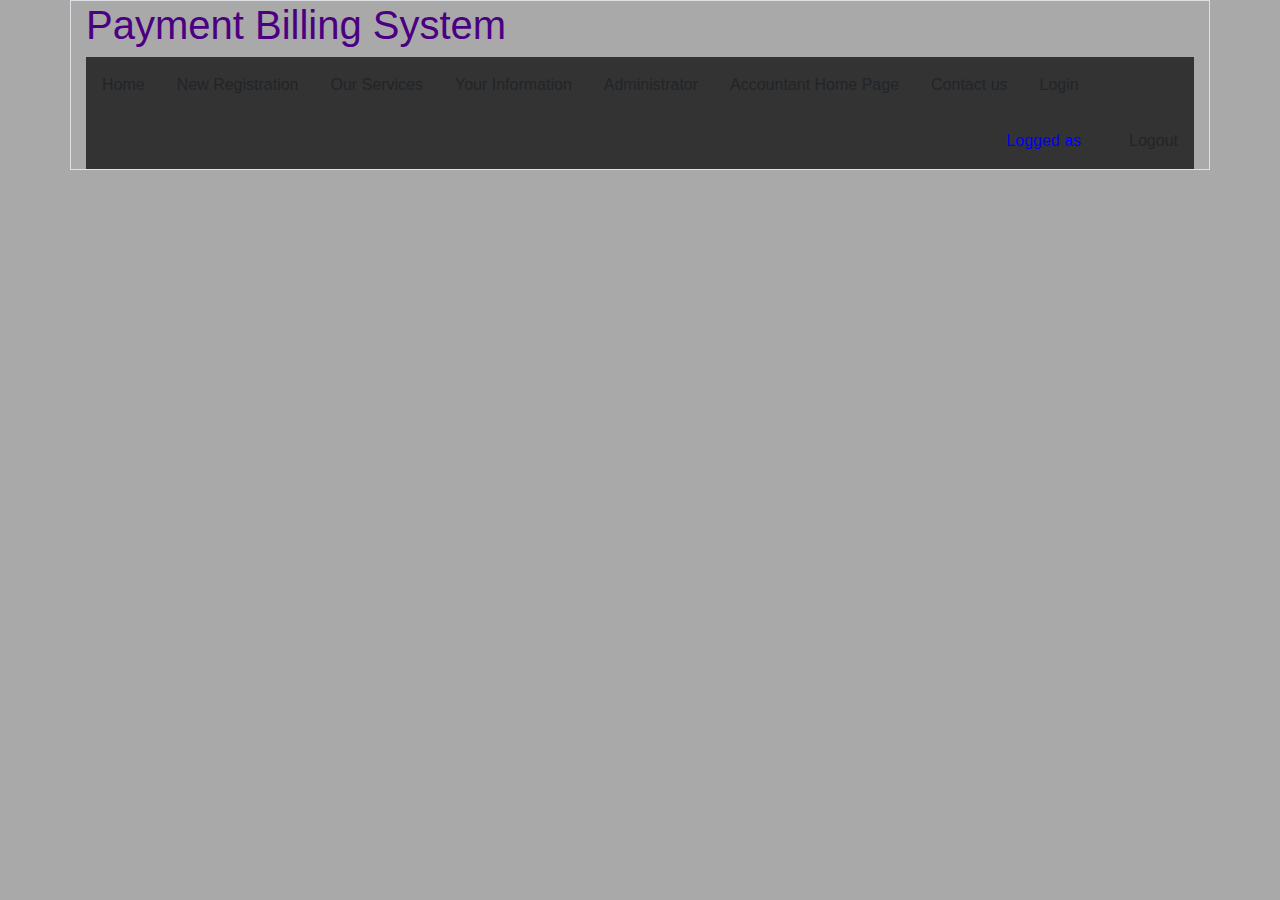
<file: src/main/resources/templates/index.html>
<!DOCTYPE html>
<html lang="en"  xmlns="http://www.w3.org/1999/xhtml"
      xmlns:th="http://www.thymeleaf.org"
      xmlns:sec="http://www.thymeleaf.org/extras/spring-security">
<head>
    <meta charset="UTF-8">
    <title>Home</title>
    <link rel="stylesheet" href="https://cdn.jsdelivr.net/npm/bootstrap@4.4.1/dist/css/bootstrap.min.css" integrity="sha384-Vkoo8x4CGsO3+Hhxv8T/Q5PaXtkKtu6ug5TOeNV6gBiFeWPGFN9MuhOf23Q9Ifjh" crossorigin="anonymous">

    <script src="https://code.jquery.com/jquery-3.4.1.slim.min.js" integrity="sha384-J6qa4849blE2+poT4WnyKhv5vZF5SrPo0iEjwBvKU7imGFAV0wwj1yYfoRSJoZ+n" crossorigin="anonymous"></script>
    <script src="https://cdn.jsdelivr.net/npm/popper.js@1.16.0/dist/umd/popper.min.js" integrity="sha384-Q6E9RHvbIyZFJoft+2mJbHaEWldlvI9IOYy5n3zV9zzTtmI3UksdQRVvoxMfooAo" crossorigin="anonymous"></script>
    <script src="https://cdn.jsdelivr.net/npm/bootstrap@4.4.1/dist/js/bootstrap.min.js" integrity="sha384-wfSDF2E50Y2D1uUdj0O3uMBJnjuUD4Ih7YwaYd1iqfktj0Uod8GCExl3Og8ifwB6" crossorigin="anonymous"></script>

   <!-- <script th:src="@{/Javascript/LogoutForm.js}"></script>-->
</head>
<style>
    ul {
        list-style-type: none;
        margin: 0;
        padding: 0;
        overflow: hidden;
        background-color: #333333;
    }

    li {
        float: left;
    }

    li a {
        display: block;
        color: white;
        text-align: center;
        padding: 16px;
        text-decoration: none;
    }

    li a:hover {
        background-color: #111111;
    }
</style>
<body style="background-color: darkgray">
<div class="container border" >
    <h1 class="h1 border-1" style="color: indigo">Payment Billing System</h1>

    <ul >
        <li ><a th:href="@{/}">Home</a></li>
        <li ><a th:href="@{/student/register}">New Registration</a></li>
        <li>
            <a th:href="@{/home/viewdetails}">Our Services</a>
        </li>
        <li>
            <a sec:authorize="hasAuthority('STUDENT')" th:href="@{/student}">Your Information</a>
        </li>
        <li sec:authorize="hasAuthority('ADMIN')"><a th:href="@{/admin}">Administrator</a></li>
        <li sec:authorize="hasAnyAuthority('ADMIN','ACCOUNTANT')">
            <a th:href="@{/accountant}">Accountant Home Page</a>
        </li>

        <li ><a th:href="@{#}">Contact us</a></li>
        <li th:ref="navbar-item" sec:authorize="!isAuthenticated()">
            <a th:href="@{/login}">Login</a>
        </li>
        <div  style="float: right">
            <li>
                <span class="text-center mt-3" style="float: left;color: blue">Logged as </span>  <a style="float: right" href="#" th:text=" ${#authentication.getPrincipal().getFnameLoggedUser}"></a>
            </li>

            <li>
                <a sec:authorize="isAuthenticated()" th:href="@{logout}">Logout</a>
            </li>
        </div>

    </ul>

</div>
</body>
</html>
</file>
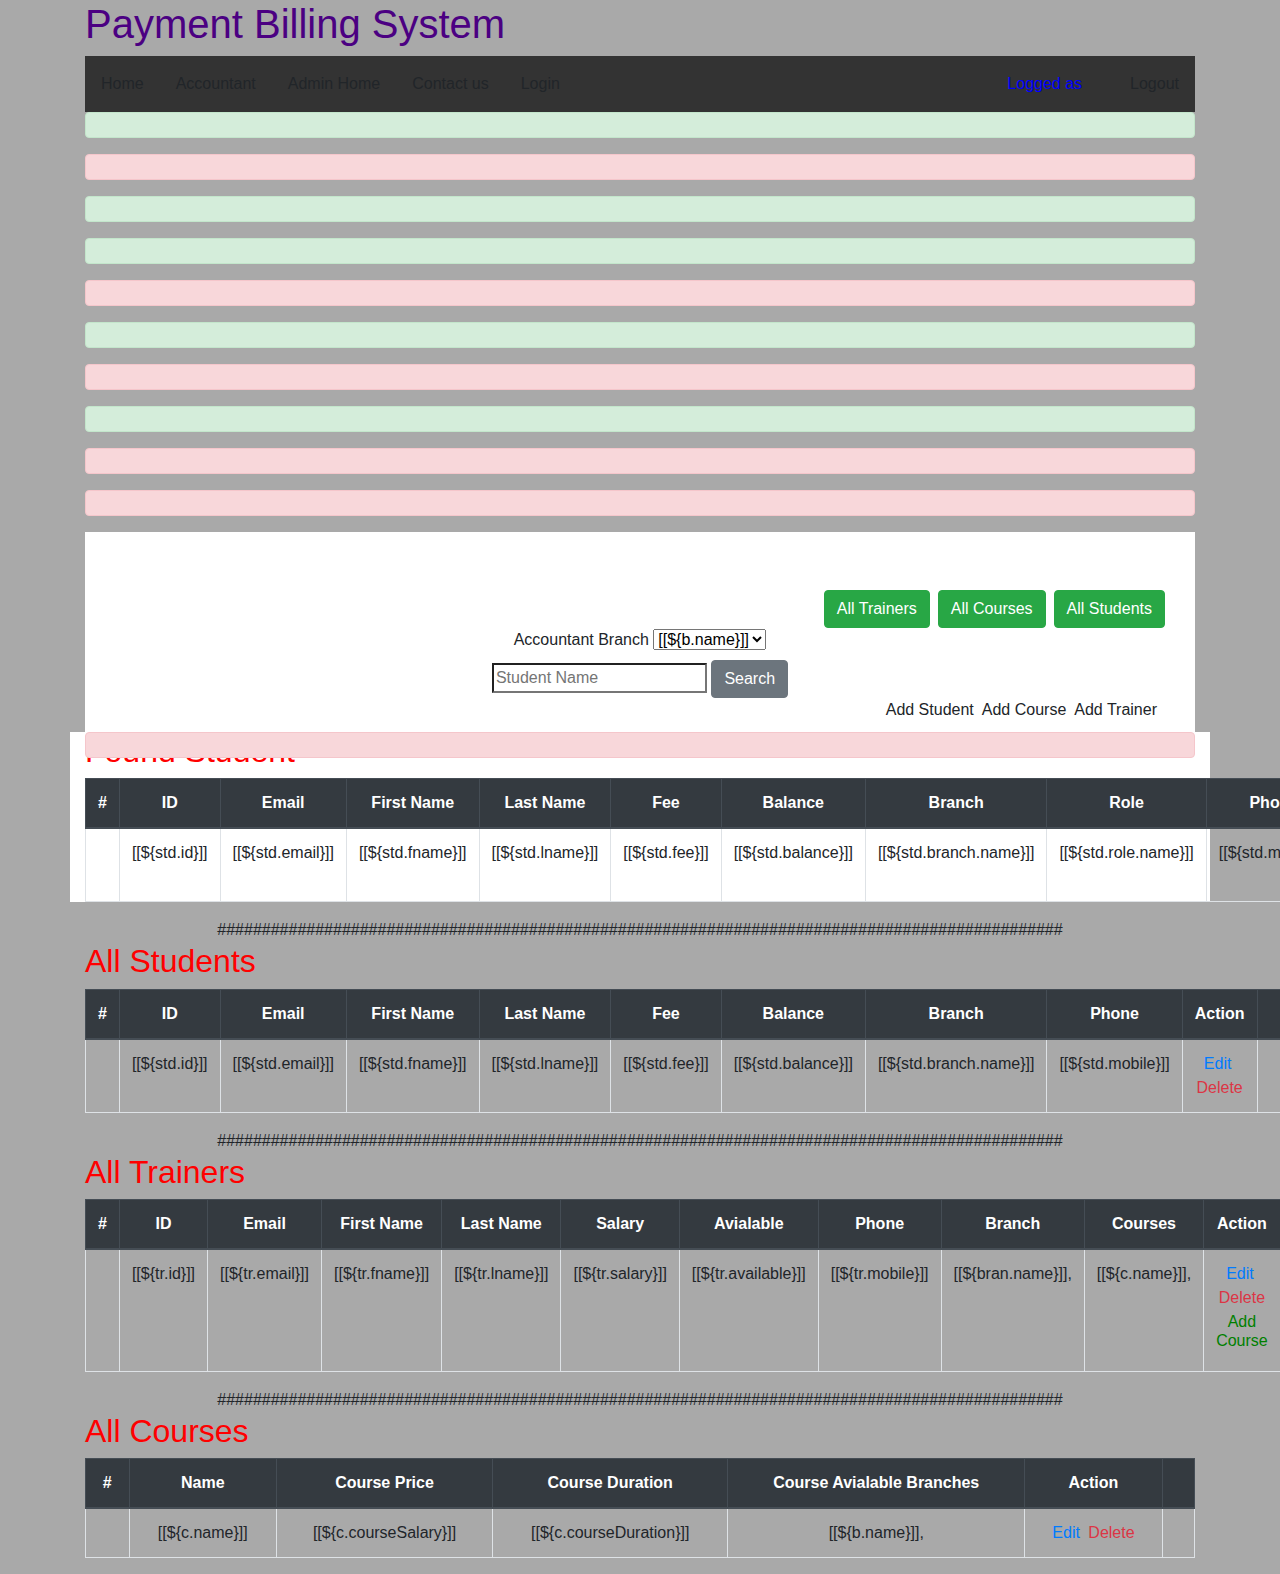
<file: src/main/resources/templates/accountantpage.html>
<!DOCTYPE html>
<html lang="en"  xmlns="http://www.w3.org/1999/xhtml"
      xmlns:th="http://www.thymeleaf.org"
      xmlns:sec="http://www.thymeleaf.org/extras/spring-security">
<head>
    <meta charset="UTF-8">
    <title>Accountant Home</title>
    <link rel="stylesheet" href="https://cdn.jsdelivr.net/npm/bootstrap@4.4.1/dist/css/bootstrap.min.css" integrity="sha384-Vkoo8x4CGsO3+Hhxv8T/Q5PaXtkKtu6ug5TOeNV6gBiFeWPGFN9MuhOf23Q9Ifjh" crossorigin="anonymous">

    <script src="https://code.jquery.com/jquery-3.4.1.slim.min.js" integrity="sha384-J6qa4849blE2+poT4WnyKhv5vZF5SrPo0iEjwBvKU7imGFAV0wwj1yYfoRSJoZ+n" crossorigin="anonymous"></script>
    <script src="https://cdn.jsdelivr.net/npm/popper.js@1.16.0/dist/umd/popper.min.js" integrity="sha384-Q6E9RHvbIyZFJoft+2mJbHaEWldlvI9IOYy5n3zV9zzTtmI3UksdQRVvoxMfooAo" crossorigin="anonymous"></script>
    <script src="https://cdn.jsdelivr.net/npm/bootstrap@4.4.1/dist/js/bootstrap.min.js" integrity="sha384-wfSDF2E50Y2D1uUdj0O3uMBJnjuUD4Ih7YwaYd1iqfktj0Uod8GCExl3Og8ifwB6" crossorigin="anonymous"></script>

    <!-- <script th:src="@{/Javascript/LogoutForm.js}"></script>-->
</head>
<style>
    ul {
        list-style-type: none;
        margin: 0;
        padding: 0;
        overflow: hidden;
        background-color: #333333;
    }

    li {
        float: left;
    }

    li a {
        display: block;
        color: white;
        text-align: center;
        padding: 16px;
        text-decoration: none;
    }

    li a:hover {
        background-color: #111111;
    }
</style>
<body style="background-color: darkgray">
<div class="container justify-content-center align-content-center" >
    <h1 class="h1 border-1" style="color: indigo">Payment Billing System</h1>
    <!--
        <img class="img-fluid" th:src="@{/images/banner.jpg}" alt="" style="max-width: 100%;height: auto">
    -->
    <ul >
        <li ><a th:href="@{/}">Home</a></li>
        <li><a th:href="@{/accountant}">Accountant</a></li>
        <li sec:authorize="hasAuthority('ADMIN')"><a th:href="@{/admin}">Admin Home</a></li>
        <li ><a th:href="@{#}">Contact us</a></li>
        <li th:ref="navbar-item" sec:authorize="!isAuthenticated()">
            <a th:href="@{/login}">Login</a>
        </li>
        <div  style="float: right">
            <li>
                <span class="text-center mt-3" style="float: left;color: blue">Logged as </span>  <a style="float: right" href="#" th:text=" ${#authentication.getPrincipal().getFnameLoggedUser}"></a>
            </li>

            <li>
                <a sec:authorize="isAuthenticated()" th:href="@{logout}">Logout</a>
            </li>
        </div>
    </ul>
    <div class="alert alert-success" role="alert" th:text="${deletedStudent}" th:if="${deletedStudent}"></div>
    <div class="alert alert-danger" role="alert" th:text="${faildDeletingStudent}" th:if="${faildDeletingStudent}"></div>
    <div class="alert alert-success" role="alert" th:text="${AssignedCourses}" th:if="${AssignedCourses}"></div>
    <div class="alert alert-success" role="alert" th:text="${deletedTrainer}" th:if="${deletedTrainer}"></div>
    <div class="alert alert-danger" role="alert" th:text="${faildDeletedTrainer}" th:if="${faildDeletedTrainer}"></div>
    <div class="alert alert-success" role="alert" th:text="${savedCourse}" th:if="${savedCourse}"></div>
    <div class="alert alert-danger" role="alert" th:text="${FailedsaveCourse}" th:if="${FailedsaveCourse}"></div>
    <div class="alert alert-success" role="alert" th:text="${CourseDeleted}" th:if="${CourseDeleted}"></div>
    <div class="alert alert-danger" role="alert" th:text="${FaildDeleteCourse}" th:if="${FaildDeleteCourse}"></div>
    <div class="alert alert-danger" role="alert" th:text="${FaildAssignedCourses}" th:if="${FaildAssignedCourses}"></div>

    <div  class="container justify-content-center align-content-center text-center pt-5" style="background-color: white;height: 200px">

<div class="container justify-content-center align-content-center">
    <form th:action="@{/accountant/allstudent}" method="get">
        <input style="display: inline;float: right"  type="submit" class="btn btn-secondary btn-success"  value="All Students">
    </form>
    <form th:action="@{/accountant/getallcourses}" method="get">
        <input  style="display: inline;float: right" class="btn btn-success btn-primary mr-2" type="submit" value="All Courses">

    </form>
    <form th:action="@{/accountant/alltrainer}" method="get">
        <input  style="display: inline;float: right" class="btn btn-success btn-primary mr-2" type="submit" value="All Trainers">

    </form>
</div>


        <div class="container align-content-center justify-content-center" >
            <form th:action="@{/accountant/find}" method="post">
                <label for="branches">Accountant Branch</label>
                <select name="branch" id="branches">
                    <th:block th:each="b:${branch}">
                        <option th:name="branch" th:value="${b.name}">[[${b.name}]]</option>
                    </th:block>
                </select><br>
                <input type="search" th:name="search" placeholder="Student Name">
                <input class="btn btn-secondary btn-primary" type="submit" value="Search">

            </form>
            <a style="float: right "  class="mr-2" th:href="@{/accountant/addtrainer}">Add Trainer</a>
            <a style="float: right "  class="mr-2" th:href="@{/accountant/addcourse}">Add Course</a>
           <a style="float: right" class="mr-2" th:href="@{/accountant/student/register}">Add Student</a>

        </div>

    </div>
    </div>

    <div class="container text-center" style="background-color: white">
        <h2  class="h2" style="color: red;float: left">Found Student</h2>
        <td><div class="alert alert-danger" role="alert" th:text="${error}" th:if="${error}"></div></td>

        <table class="table table-bordered p-2">
            <thead class="thead-dark">
            <tr>
                <th scope="col">#</th>
                <th scope="col">ID</th>
                <th scope="col">Email</th>
                <th scope="col">First Name</th>
                <th scope="col">Last Name</th>
                <th scope="col">Fee</th>
                <th scope="col">Balance</th>
                <th scope="col">Branch</th>
                <th scope="col">Role</th>
                <th scope="col">Phone</th>
                <th scope="col">Action</th>
                <th></th>
            </tr>
            </thead>
            <tbody>
            <!--/*@thymesVar id="users" type="aj"*/-->
            <th:block th:each="std:${stds}">
                <tr>
                    <td></td>
                    <td>[[${std.id}]]</td>
                    <td>[[${std.email}]]</td>
                    <td>[[${std.fname}]]</td>
                    <td>[[${std.lname}]]</td>
                    <td>[[${std.fee}]]</td>
                    <td>[[${std.balance}]]</td>
                    <td>[[${std.branch.name}]]</td>
                    <td>[[${std.role.name}]]</td>
                    <td>[[${std.mobile}]]</td>
                    <td sec:authorize="hasAnyAuthority('ADMIN','ACCOUNTANT')">
                        <a class="h6 pr-1 text-primary" th:href="@{'/accountant/student/edit/' +${std.id}}">Edit </a>
                        <a class="h6 text-danger" th:href="@{'/accountant/student/delete/' +${std.id}}">Delete</a>
                    </td>

                    <td></td>
                </tr>
            </th:block>
            </tbody>
        </table>
    </div>
    <div class="text-center">###############################################################################################</div>

    <div class="container text-center">
        <h2 class="h2" style="color: red;float: left">All Students</h2>
        <table class="table table-bordered p-2">
            <thead class="thead-dark">
            <tr>
                <th scope="col">#</th>
                <th scope="col">ID</th>
                <th scope="col">Email</th>
                <th scope="col">First Name</th>
                <th scope="col">Last Name</th>
                <th scope="col">Fee</th>
                <th scope="col">Balance</th>
                <th scope="col">Branch</th>
                <th scope="col">Phone</th>
                <th scope="col">Action</th>
                <th></th>
            </tr>
            </thead>
            <tbody>
            <!--/*@thymesVar id="users" type="aj"*/-->
            <th:block th:each="std:${allstds}">
                <tr>
                    <td></td>
                    <td>[[${std.id}]]</td>
                    <td>[[${std.email}]]</td>
                    <td>[[${std.fname}]]</td>
                    <td>[[${std.lname}]]</td>
                    <td>[[${std.fee}]]</td>
                    <td>[[${std.balance}]]</td>
                    <td>[[${std.branch.name}]]</td>
                    <td>[[${std.mobile}]]</td>
                    <td sec:authorize="hasAnyAuthority('ADMIN','ACCOUNTANT')">
                        <a class="h6 pr-1 text-primary" th:href="@{'/accountant/student/edit/' +${std.id}}">Edit </a>
                        <a class="h6 text-danger" th:href="@{'/accountant/student/delete/' +${std.id}}">Delete</a>
                    </td>

                    <td></td>
                </tr>
            </th:block>
            </tbody>
        </table>

    </div>
    <div class="text-center">###############################################################################################</div>

    <div class="container text-center justify-content-center align-content-center">
        <h2 class="h2" style="color: red;float: left">All Trainers</h2>
        <table class="table table-bordered p-2">
            <thead class="thead-dark">
            <tr>
                <th scope="col">#</th>
                <th scope="col">ID</th>
                <th scope="col">Email</th>
                <th scope="col">First Name</th>
                <th scope="col">Last Name</th>
                <th scope="col">Salary</th>
                <th scope="col">Avialable</th>
                <th scope="col">Phone</th>
                <th scope="col">Branch</th>
                <th scope="col">Courses</th>
                <th scope="col">Action</th>
                <th></th>
            </tr>
            </thead>
            <tbody>
            <th:block th:each="tr:${trainers}">
                <tr>
                    <td></td>
                    <td>[[${tr.id}]]</td>
                    <td>[[${tr.email}]]</td>
                    <td>[[${tr.fname}]]</td>
                    <td>[[${tr.lname}]]</td>
                    <td>[[${tr.salary}]]</td>
                    <td>[[${tr.available}]]</td>
                    <td>[[${tr.mobile}]]</td>
                    <td>
                        <th:block th:each="bran:${tr.branches}">
                            [[${bran.name}]],
                        </th:block>
                    </td>
                    <td>
                        <th:block th:each="c:${tr.courses}">
                            [[${c.name}]],
                        </th:block>
                    </td>
                    <td sec:authorize="hasAnyAuthority('ADMIN','ACCOUNTANT')">
                        <a class="h6 pr-1 text-primary" th:href="@{'/accountant/trainer/edit/' +${tr.id}}">Edit </a>
                        <a class="h6 text-danger" th:href="@{'/accountant/trainer/delete/' +${tr.id}}">Delete</a>
                        <a style="color: green!important; display: inline-flex" class="h6 text-danger" th:href="@{'/accountant/trainer/assigncourse/' +${tr.id}}">Add Course</a>
                    </td>
                    <td></td>
                </tr>
            </th:block>
            </tbody>
        </table>
    </div>

    <div class="text-center">###############################################################################################</div>

    <div class="container text-center justify-content-center align-content-center">
        <h2 class="h2" style="color: red;float: left">All Courses</h2>
        <table class="table table-bordered p-2">
            <thead class="thead-dark">
            <tr>
                <th scope="col">#</th>
                <th scope="col">Name</th>
                <th scope="col">Course Price</th>
                <th scope="col">Course Duration</th>
                <th scope="col">Course Avialable Branches</th>
                <th>Action</th>
                <th></th>
            </tr>
            </thead>
            <tbody>
            <th:block th:each="c:${courses}">
                <tr>
                    <td></td>
                    <td>[[${c.name}]]</td>
                    <td>[[${c.courseSalary}]]</td>
                    <td>[[${c.courseDuration}]]</td>
                    <td>
                        <th:block th:each="b:${c.branches}">
                            [[${b.name}]],
                        </th:block>
                    </td>

                    <td sec:authorize="hasAnyAuthority('ADMIN','ACCOUNTANT')">
                        <a class="h6 pr-1 text-primary" th:href="@{'/accountant/course/edit/' +${c.name}}">Edit </a>
                        <a class="h6 text-danger" th:href="@{'/accountant/course/delete/' +${c.name}}">Delete</a>
                    </td>
                    <td></td>
                </tr>
            </th:block>
            </tbody>
        </table>
    </div>

</body>
</html>
</file>
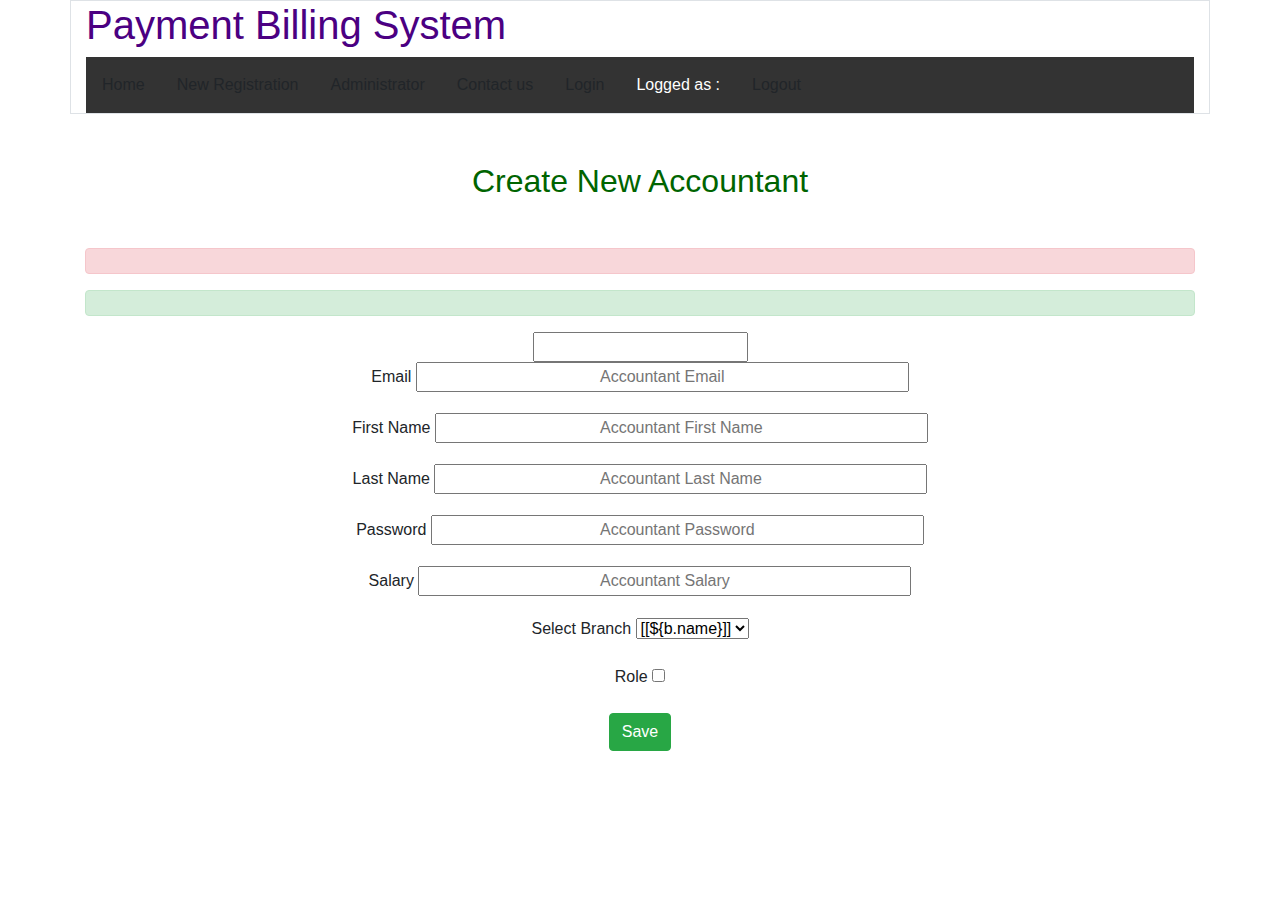
<file: src/main/resources/templates/addaccountant.html>
<!DOCTYPE html>
<html lang="en"  xmlns="http://www.w3.org/1999/xhtml"
      xmlns:th="http://www.thymeleaf.org"
      xmlns:sec="http://www.thymeleaf.org/extras/spring-security">
<head>
    <meta charset="UTF-8">
    <title>Add Accountant</title>
    <link rel="stylesheet" href="https://cdn.jsdelivr.net/npm/bootstrap@4.4.1/dist/css/bootstrap.min.css" integrity="sha384-Vkoo8x4CGsO3+Hhxv8T/Q5PaXtkKtu6ug5TOeNV6gBiFeWPGFN9MuhOf23Q9Ifjh" crossorigin="anonymous">

    <script src="https://code.jquery.com/jquery-3.4.1.slim.min.js" integrity="sha384-J6qa4849blE2+poT4WnyKhv5vZF5SrPo0iEjwBvKU7imGFAV0wwj1yYfoRSJoZ+n" crossorigin="anonymous"></script>
    <script src="https://cdn.jsdelivr.net/npm/popper.js@1.16.0/dist/umd/popper.min.js" integrity="sha384-Q6E9RHvbIyZFJoft+2mJbHaEWldlvI9IOYy5n3zV9zzTtmI3UksdQRVvoxMfooAo" crossorigin="anonymous"></script>
    <script src="https://cdn.jsdelivr.net/npm/bootstrap@4.4.1/dist/js/bootstrap.min.js" integrity="sha384-wfSDF2E50Y2D1uUdj0O3uMBJnjuUD4Ih7YwaYd1iqfktj0Uod8GCExl3Og8ifwB6" crossorigin="anonymous"></script>

</head>
<style>
    ul {
        list-style-type: none;
        margin: 0;
        padding: 0;
        overflow: hidden;
        background-color: #333333;
    }

    li {
        float: left;
    }

    li a {
        display: block;
        color: white;
        text-align: center;
        padding: 16px;
        text-decoration: none;
    }

    li a:hover {
        background-color: #111111;
    }
</style>

<body>
<div class="container border" >
    <h1 class="h1 border-1" style="color: indigo">Payment Billing System</h1>

<!--
    <img class="img-fluid" th:src="@{/images/banner.jpg}" alt="" style="max-width: 100%;height: auto">
-->
    <ul >
        <li ><a th:href="@{/}">Home</a></li>
        <li ><a th:href="@{/student/register}">New Registration</a></li>
        <li ><a th:href="@{/admin}">Administrator</a></li>
        <li ><a th:href="@{#}">Contact us</a></li>
        <li th:ref="navbar-item" sec:authorize="!isAuthenticated()">
            <a th:href="@{/login}">Login</a>
        </li>
        <div class="container">
            <li>
                <a href="#">Logged as : </a>
            </li>
           <!-- <li>
                <a href="#" th:text=" ${#authentication.getPrincipal().getFnameLoggedUser}"></a>
            </li>-->
        </div>
        <li>
            <a sec:authorize="isAuthenticated()" th:href="@{logout}">Logout</a>
        </li>

    </ul>

</div>
<div class="container text-center">
    <h2 class="h2 m-5" style="color: darkgreen">Create New Accountant</h2>
    <div class="alert alert-danger" role="alert" th:text="${errorAccountant}" th:if="${errorAccountant}"></div>
    <div class="alert alert-success" role="alert" th:text="${successAccountant}" th:if="${successAccountant}"></div>
    <div class="row">
        <div class="col-12">
            <form th:action="@{/admin/saveaccountant}" method="post" th:object="${accountant}" modelAttribute="accountant">
                <input th:hidden="true" type="text" th:name="id" th:field="*{id}">
                <p>
                    <label class="implementation-label" for="email">Email</label>
                    <input required class="text-center" id="email" type="email" th:name="email" th:field="*{email}" size="50px" placeholder="Accountant Email">
                </p>
                <p>
                    <label class="implementation-label"  for="FirstName">First Name</label>
                    <input required class="text-center" id="FirstName" type="text" th:name="fname" th:field="*{fname}" size="50px" placeholder="Accountant First Name">
                </p>
                <p>
                    <label class="implementation-label" for="LastName">Last Name</label>
                    <input required class="text-center" id="LastName" type="text" th:name="lname" th:field="*{lname}" size="50px" placeholder="Accountant Last Name">
                </p>
                <p>
                    <label class="implementation-label" for="Password">Password</label>
                    <input  required class="text-center" id="Password" type="password" th:name="password" th:field="*{password}" size="50px" placeholder="Accountant Password">
                </p>
                <p>
                    <label class="implementation-label" for="Salary">Salary</label>
                    <input required class="text-center" id="Salary" type="text" th:name="salary" th:field="*{salary}" size="50px" placeholder="Accountant Salary">

                </p>
                <p>
                    <label class="implementation-label" for="Branches">Select Branch</label>
                    <select required name="branch" id="branches">
                        <th:block th:each="b:${branches}">
                            <option th:value="${b.name}" th:field="*{branch}">[[${b.name}]]</option>
                        </th:block>
                    </select><br>
                </p>
                <p>
                    <label class="implementation-label" for="Role">Role</label>
                    <input required class="text-center" id="Role" type="checkbox" th:name="role" th:field="*{role}" th:text="${roleName}"  th:value="${roleId}" size="50px" placeholder="Accountant Salary">
                </p>
                <input class="btn btn-primary btn-success" type="submit" value="Save">
            </form>
        </div>
    </div>
</div>
</body>
</html>
</file>
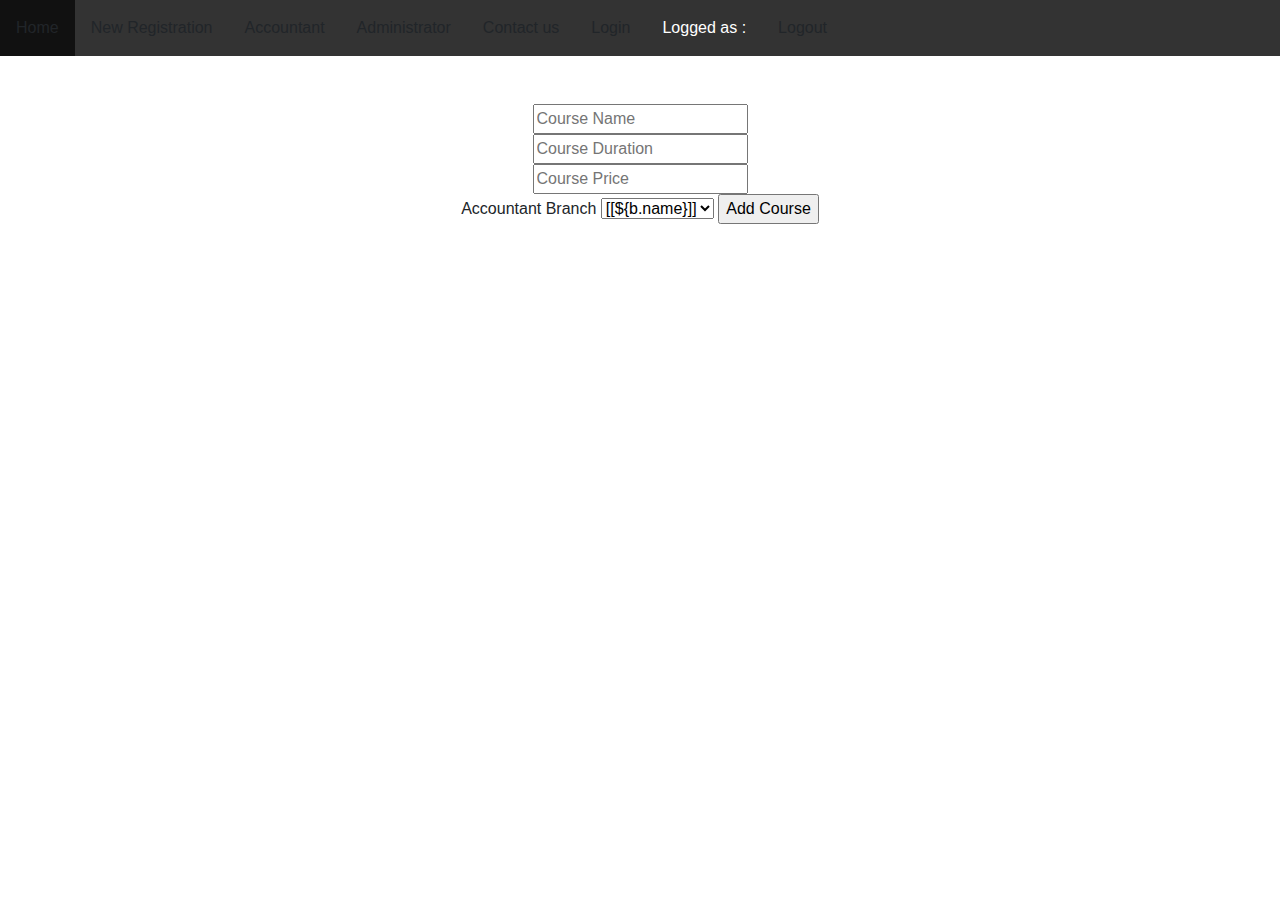
<file: src/main/resources/templates/addcourse.html>
<!DOCTYPE html>
<html lang="en" xmlns="http://www.w3.org/1999/xhtml"
      xmlns:th="http://www.thymeleaf.org"
      xmlns:sec="http://www.thymeleaf.org/extras/spring-security">
<head>
    <meta charset="UTF-8">
    <title>Add New Course</title>
  <link rel="stylesheet" href="https://cdn.jsdelivr.net/npm/bootstrap@4.4.1/dist/css/bootstrap.min.css" integrity="sha384-Vkoo8x4CGsO3+Hhxv8T/Q5PaXtkKtu6ug5TOeNV6gBiFeWPGFN9MuhOf23Q9Ifjh" crossorigin="anonymous">

  <script src="https://code.jquery.com/jquery-3.4.1.slim.min.js" integrity="sha384-J6qa4849blE2+poT4WnyKhv5vZF5SrPo0iEjwBvKU7imGFAV0wwj1yYfoRSJoZ+n" crossorigin="anonymous"></script>
  <script src="https://cdn.jsdelivr.net/npm/popper.js@1.16.0/dist/umd/popper.min.js" integrity="sha384-Q6E9RHvbIyZFJoft+2mJbHaEWldlvI9IOYy5n3zV9zzTtmI3UksdQRVvoxMfooAo" crossorigin="anonymous"></script>
  <script src="https://cdn.jsdelivr.net/npm/bootstrap@4.4.1/dist/js/bootstrap.min.js" integrity="sha384-wfSDF2E50Y2D1uUdj0O3uMBJnjuUD4Ih7YwaYd1iqfktj0Uod8GCExl3Og8ifwB6" crossorigin="anonymous"></script>

</head>
<style>
    ul {
        list-style-type: none;
        margin: 0;
        padding: 0;
        overflow: hidden;
        background-color: #333333;
    }

    li {
        float: left;
    }

    li a {
        display: block;
        color: white;
        text-align: center;
        padding: 16px;
        text-decoration: none;
    }

    li a:hover {
        background-color: #111111;
    }
</style>

<body>
<ul >
    <li ><a th:href="@{/}">Home</a></li>
    <li ><a th:href="@{/student/register}">New Registration</a></li>
    <li ><a th:href="@{/accountant}">Accountant</a></li>
    <li sec:authorize="hasAuthority('ADMIN')" ><a th:href="@{/admin}">Administrator</a></li>
    <li ><a th:href="@{#}">Contact us</a></li>
    <li th:ref="navbar-item" sec:authorize="!isAuthenticated()">
        <a th:href="@{/login}">Login</a>
    </li>
    <div class="container">
        <li>
            <a href="#">Logged as : </a>
        </li>
        <!-- <li>
             <a href="#" th:text=" ${#authentication.getPrincipal().getFnameLoggedUser}"></a>
         </li>-->
    </div>
    <li>
        <a sec:authorize="isAuthenticated()" th:href="@{logout}">Logout</a>
    </li>

</ul>
<div class="container text-center mt-5">
    <div class="row">
        <div class="col-12">
            <form th:action="@{/accountant/course/addcourse}" method="post" th:object="${course}" modelAttribute="course">
                <input type="text" th:name="coursename" th:field="*{name}" placeholder="Course Name"><br>
                <input type="text" th:field="*{courseDuration}" th:name="courseDuration" placeholder="Course Duration"><br>
                <input type="text" th:field="*{courseSalary}" th:name="courseSalary" placeholder="Course Price"><br>
                <label for="Branches">Accountant Branch</label>
                <select  id="Branches" th:name="branch">
                    <th:block th:each="b:${branches}">
                        <option th:value="${b.name}" th:name="brn" th:field="*{branches}">[[${b.name}]]</option>
                    </th:block>
                </select>
                <input type="submit" value="Add Course">
            </form>
        </div>
    </div>

</div>
</body>
</html>
</file>
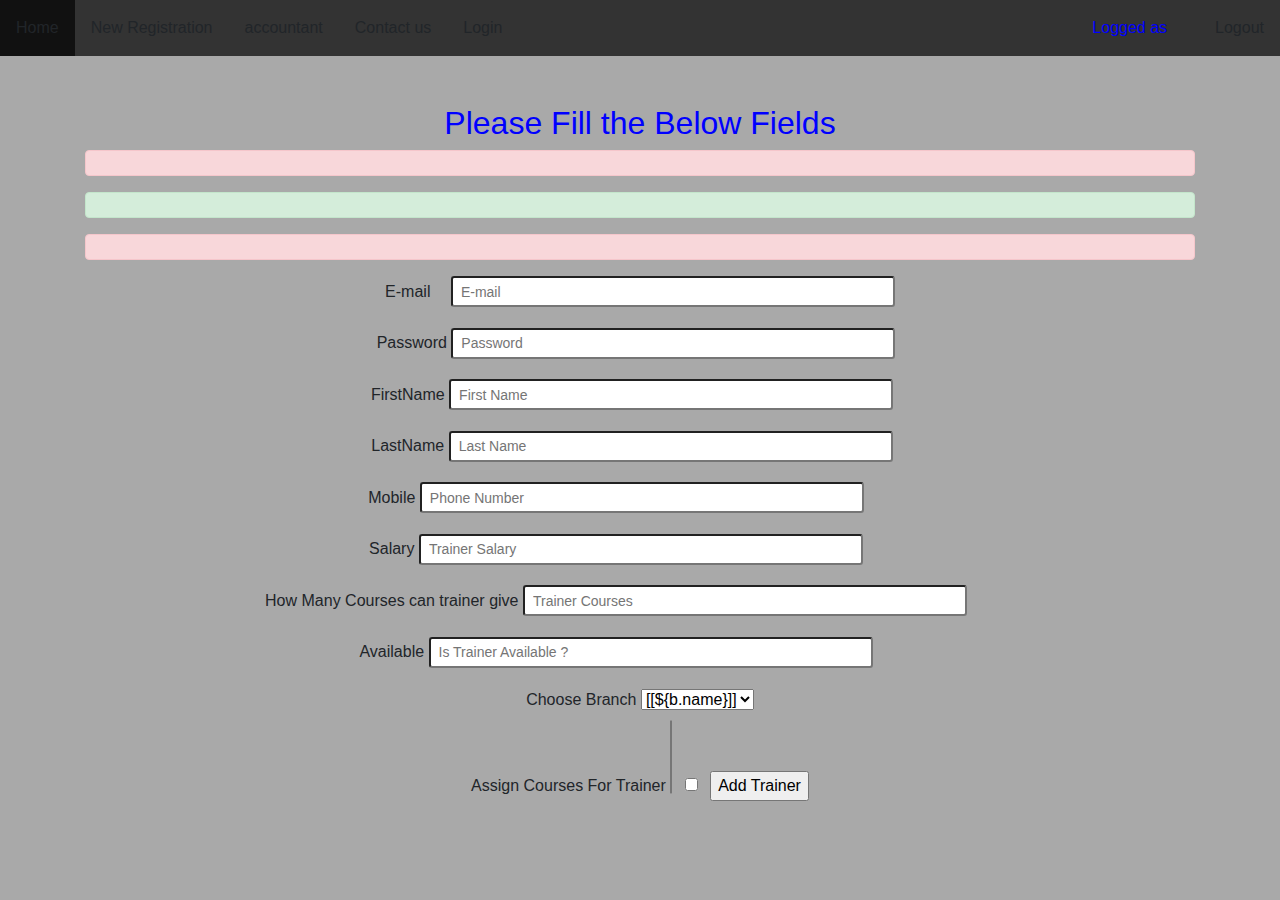
<file: src/main/resources/templates/addtrainer.html>
<!DOCTYPE html>
<html lang="en"  xmlns="http://www.w3.org/1999/xhtml"
      xmlns:th="http://www.thymeleaf.org"
      xmlns:sec="http://www.thymeleaf.org/extras/spring-security">
<head>
    <meta charset="UTF-8">
    <title>Add Trainer</title>
    <link rel="stylesheet" href="https://cdn.jsdelivr.net/npm/bootstrap@4.4.1/dist/css/bootstrap.min.css" integrity="sha384-Vkoo8x4CGsO3+Hhxv8T/Q5PaXtkKtu6ug5TOeNV6gBiFeWPGFN9MuhOf23Q9Ifjh" crossorigin="anonymous">

    <script src="https://code.jquery.com/jquery-3.4.1.slim.min.js" integrity="sha384-J6qa4849blE2+poT4WnyKhv5vZF5SrPo0iEjwBvKU7imGFAV0wwj1yYfoRSJoZ+n" crossorigin="anonymous"></script>
    <script src="https://cdn.jsdelivr.net/npm/popper.js@1.16.0/dist/umd/popper.min.js" integrity="sha384-Q6E9RHvbIyZFJoft+2mJbHaEWldlvI9IOYy5n3zV9zzTtmI3UksdQRVvoxMfooAo" crossorigin="anonymous"></script>
    <script src="https://cdn.jsdelivr.net/npm/bootstrap@4.4.1/dist/js/bootstrap.min.js" integrity="sha384-wfSDF2E50Y2D1uUdj0O3uMBJnjuUD4Ih7YwaYd1iqfktj0Uod8GCExl3Og8ifwB6" crossorigin="anonymous"></script>

    <!-- <script th:src="@{/Javascript/LogoutForm.js}"></script>-->
</head>
<style>
    ul {
        list-style-type: none;
        margin: 0;
        padding: 0;
        overflow: hidden;
        background-color: #333333;
    }

    li {
        float: left;
    }

    li a {
        display: block;
        color: white;
        text-align: center;
        padding: 16px;
        text-decoration: none;
    }

    li a:hover {
        background-color: #111111;
    }
</style>
<body style="background-color: darkgray">
<ul >
    <li ><a th:href="@{/}">Home</a></li>
    <li ><a th:href="@{/student/register}">New Registration</a></li>
    <li><a th:href="@{/accountant}">accountant</a></li>
    <li ><a th:href="@{#}">Contact us</a></li>
    <li  >
        <a sec:authorize="!isAuthenticated()" th:href="@{/login}">Login</a>
    </li>
    <div  style="float: right">
        <li>
            <span class="text-center mt-3" style="float: left;color: blue">Logged as </span>  <a style="float: right" href="#" th:text=" ${#authentication.getPrincipal().getFnameLoggedUser}"></a>
        </li>

        <li>
            <a sec:authorize="isAuthenticated()" th:href="@{logout}">Logout</a>
        </li>
    </div>
</ul>
<div class="container text-center pt-lg-5">
    <h2 class="h2" style="color: blue">Please Fill the Below Fields</h2>
    <div class="alert alert-danger" role="alert" th:text="${ErrorAddingTrainer}" th:if="${ErrorAddingTrainer}"></div>
    <div class="alert alert-success" role="alert" th:text="${TrainedAdded}" th:if="${TrainedAdded}"></div>
    <div class="alert alert-danger" role="alert" th:text="${TrainerAssignedCourseNotValidNumber}" th:if="${TrainerAssignedCourseNotValidNumber}"></div>

    <form  th:action="@{/accountant/savetrainer}" method="post" th:object="${trainer}" modelAttribute="trainer">
        <input hidden type="text" name="id" th:field="*{id}" >
        <p>
            <label for="email">E-mail</label>
            <input required class="form-control-sm ml-3" size="50" id="email" type="email" th:field="*{email}" placeholder="E-mail"><br>
        </p>
        <p>
            <label for="password">Password</label>
            <input required  class="form-control-sm mr-2" id="password" type="password" size="50" th:field="*{password}" placeholder="Password" ><br>
        </p>
        <p>
            <label for="firstname">FirstName</label>
            <input required  class="form-control-sm mr-3" id="firstname" type="text" size="50" th:field="*{fname}" placeholder="First Name" ><br>
        </p>
        <p>
            <label for="lastname">LastName</label>
            <input required  class="form-control-sm mr-3" id="lastname" type="text" size="50" th:field="*{lname}" placeholder="Last Name" ><br>
        </p>
        <p>
            <label for="mobile">Mobile</label>
            <input required  class="form-control-sm mr-5"  id="mobile" type="text" size="50" th:field="*{mobile}" placeholder="Phone Number" ><br>
        </p>
        <p>
            <label for="salary">Salary</label>
            <input required  class="form-control-sm mr-5"  id="salary" type="text" size="50" th:field="*{salary}" placeholder="Trainer Salary" ><br>
        </p>
        <p>
            <label for="maxcourse">How Many Courses can trainer give</label>
            <input required  class="form-control-sm mr-5"  id="maxcourse" type="text" size="50" th:field="*{maxCourses}" placeholder="Trainer Courses" ><br>
        </p>
        <p>
            <label for="available">Available</label>
            <input required  class="form-control-sm mr-5"  id="available" type="text" size="50" th:field="*{available}" placeholder="Is Trainer Available ?" ><br>
        </p>
        <label for="branches">Choose Branch</label>
        <select required name="branch" id="branches">
            <th:block th:each="b:${brns}">
                <option th:value="${b.name}" th:name="brn" th:field="*{branches}">[[${b.name}]]</option>
            </th:block>
        </select><br>
        <label for="courses">Assign Courses For Trainer</label>
        <select multiple required name="courses" id="courses">
            <th:block th:each="c:${courses}">
                <option th:value="${c.name}" th:name="course" th:field="*{courses}">[[${c.name}]]</option>
            </th:block>
        </select>
        <input required type="checkbox"  th:field="*{role}" th:text="${roleName}" th:value="${roleId}" class="m-2">
        <input type="submit" value="Add Trainer">
    </form>

</div>

</body>
</html>
</file>
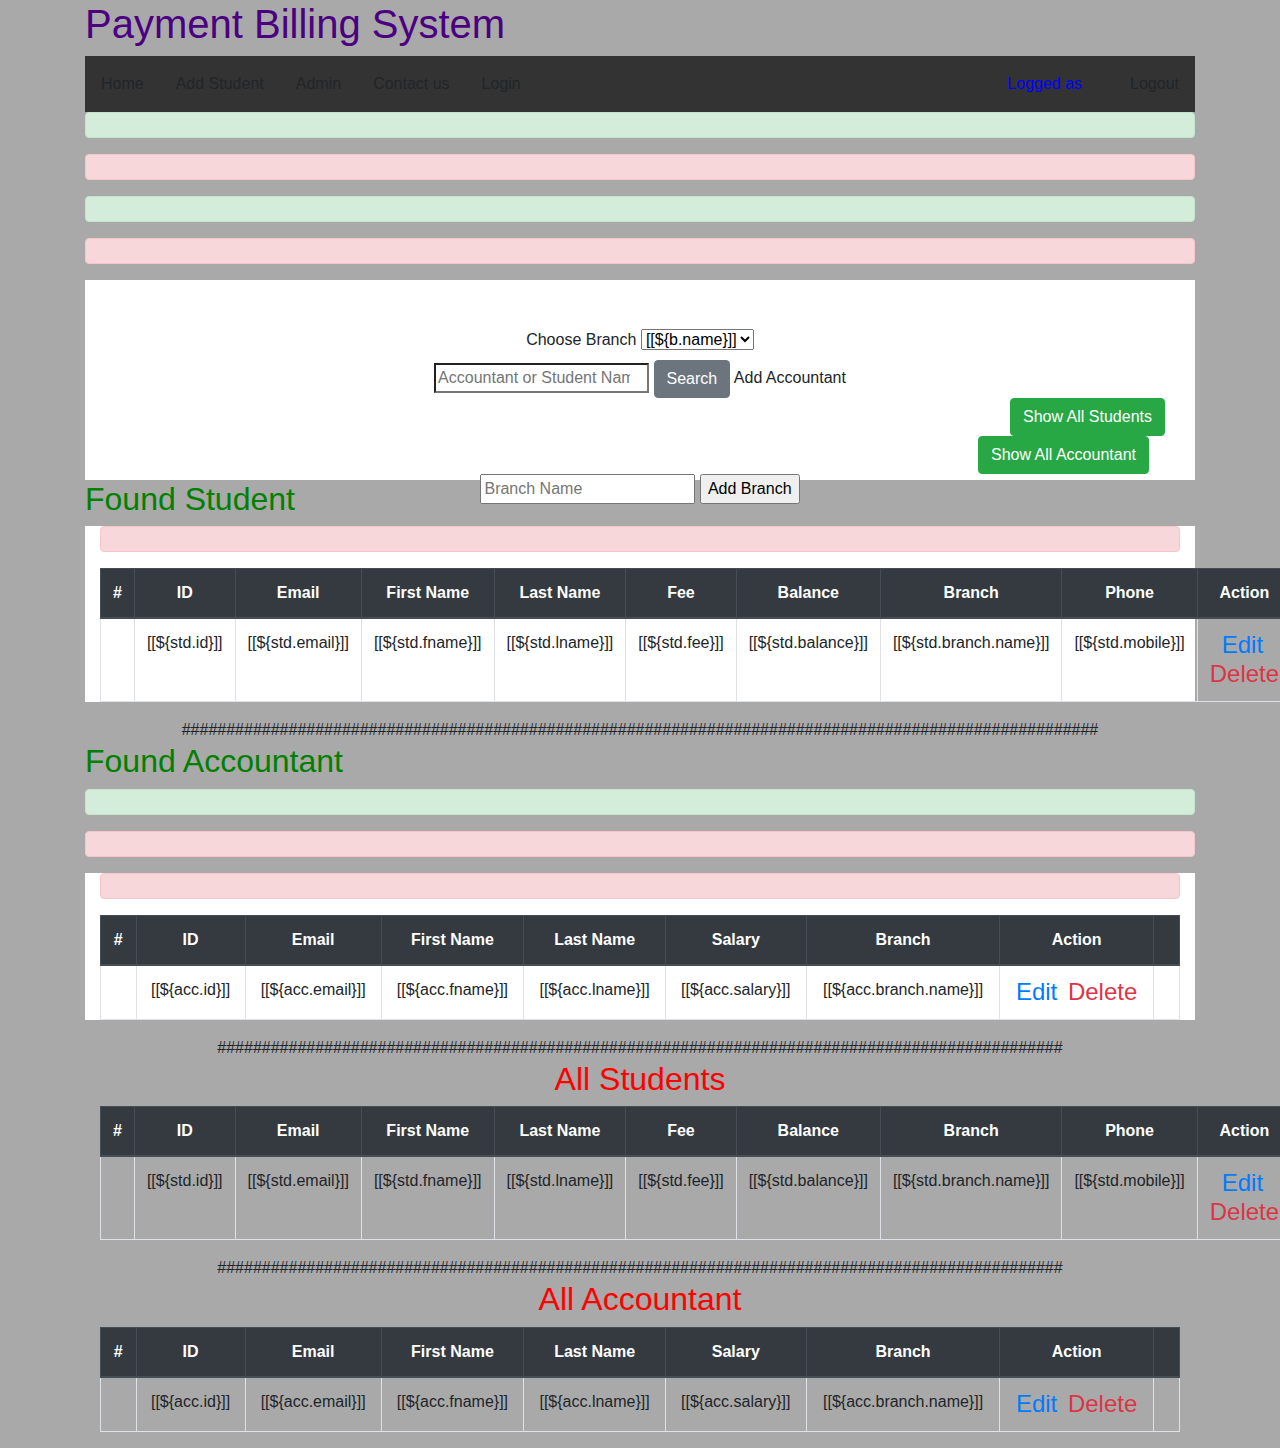
<file: src/main/resources/templates/adminpage.html>
<!DOCTYPE html>
<html lang="en"  xmlns="http://www.w3.org/1999/xhtml"
      xmlns:th="http://www.thymeleaf.org"
      xmlns:sec="http://www.thymeleaf.org/extras/spring-security">
<head>
    <meta charset="UTF-8">
    <title>Admin Home</title>
    <link rel="stylesheet" href="https://cdn.jsdelivr.net/npm/bootstrap@4.4.1/dist/css/bootstrap.min.css" integrity="sha384-Vkoo8x4CGsO3+Hhxv8T/Q5PaXtkKtu6ug5TOeNV6gBiFeWPGFN9MuhOf23Q9Ifjh" crossorigin="anonymous">

    <script src="https://code.jquery.com/jquery-3.4.1.slim.min.js" integrity="sha384-J6qa4849blE2+poT4WnyKhv5vZF5SrPo0iEjwBvKU7imGFAV0wwj1yYfoRSJoZ+n" crossorigin="anonymous"></script>
    <script src="https://cdn.jsdelivr.net/npm/popper.js@1.16.0/dist/umd/popper.min.js" integrity="sha384-Q6E9RHvbIyZFJoft+2mJbHaEWldlvI9IOYy5n3zV9zzTtmI3UksdQRVvoxMfooAo" crossorigin="anonymous"></script>
    <script src="https://cdn.jsdelivr.net/npm/bootstrap@4.4.1/dist/js/bootstrap.min.js" integrity="sha384-wfSDF2E50Y2D1uUdj0O3uMBJnjuUD4Ih7YwaYd1iqfktj0Uod8GCExl3Og8ifwB6" crossorigin="anonymous"></script>

    <!-- <script th:src="@{/Javascript/LogoutForm.js}"></script>-->
</head>
<style>
    ul {
        list-style-type: none;
        margin: 0;
        padding: 0;
        overflow: hidden;
        background-color: #333333;
    }

    li {
        float: left;
    }

    li a {
        display: block;
        color: white;
        text-align: center;
        padding: 16px;
        text-decoration: none;
    }

    li a:hover {
        background-color: #111111;
    }
</style>
<body style="background-color: darkgray">
<div class="container justify-content-center align-content-center" >
    <h1 class="h1 border-1" style="color: indigo">Payment Billing System</h1>
<!--
    <img class="img-fluid" th:src="@{/images/banner.jpg}" alt="" style="max-width: 100%;height: auto">
-->
    <ul >
        <li ><a th:href="@{/}">Home</a></li>
        <li ><a th:href="@{/student/register}">Add Student</a></li>
        <li ><a th:href="@{/admin}">Admin</a></li>
        <li ><a th:href="@{#}">Contact us</a></li>
        <li th:ref="navbar-item" sec:authorize="!isAuthenticated()">
            <a th:href="@{/login}">Login</a>
        </li>
        <div  style="float: right">
            <li>
                <span class="text-center mt-3" style="float: left;color: blue">Logged as </span>  <a style="float: right" href="#" th:text=" ${#authentication.getPrincipal().getFnameLoggedUser}"></a>
            </li>

            <li>
                <a sec:authorize="isAuthenticated()" th:href="@{logout}">Logout</a>
            </li>
        </div>
    </ul>
    <div class="alert alert-success" role="alert" th:text="${deletedStudent}" th:if="${deletedStudent}"></div>
    <div class="alert alert-danger" role="alert" th:text="${faildDeletingStudent}" th:if="${faildDeletingStudent}"></div>
    <div class="alert alert-success" role="alert" th:text="${branchAdded}" th:if="${branchAdded}"></div>
    <div class="alert alert-danger" role="alert" th:text="${faildBranchAdded}" th:if="${faildBranchAdded}"></div>

    <div  class="container text-center justify-content-center align-content-center text-center pt-5" style="background-color: white;height: 200px">
        <div class="row" >
            <div class="col-12">
                <form th:action="@{/admin/find}" method="post">
                    <label for="branches">Choose Branch</label>
                    <select name="branch" id="branches">
                        <th:block th:each="b:${branches}">
                            <option th:name="branch" th:value="${b.name}">[[${b.name}]]</option>
                        </th:block>
                    </select><br>
                    <input type="search" th:name="search" placeholder="Accountant or Student Name">
                    <input class="btn btn-secondary btn-primary" type="submit" value="Search">

                    <a th:href="@{/admin/createaccountant}">Add Accountant</a>
                </form>
            </div>

        </div>

        <div class="container text-center justify-content-center align-content-center">

            <form th:action="@{/admin/allstudent}" method="get">
                <input style="display: inline;float: right"  type="submit" class="btn btn-secondary btn-success"  value="Show All Students">
            </form>
        </div>
        <div class="container justify-content-center align-content-center">
            <form th:action="@{/admin/allaccountant}" method="get">
                <input style="display: inline;float: right"  type="submit" class="btn btn-secondary btn-success mr-3"  value="Show All Accountant">
            </form>
        </div>

        <div class="container justify-content-center align-content-center">
            <form th:action="@{/admin/addbranch}" method="post" th:object="${branch}" modelAttribute="branch">
                <input type="text" th:name="branch" th:field="*{name}" placeholder="Branch Name" >
                <input type="submit" value="Add Branch">
            </form>
        </div>

    </div>
    <h2 class="h2" style="color: green">Found Student</h2>

    <div class="container text-center" style="background-color: white">

        <td><div class="alert alert-danger" role="alert" th:text="${error}" th:if="${error}"></div></td>

        <table class="table table-bordered p-2">
            <thead class="thead-dark">
            <tr>
                <th scope="col">#</th>
                <th scope="col">ID</th>
                <th scope="col">Email</th>
                <th scope="col">First Name</th>
                <th scope="col">Last Name</th>
                <th scope="col">Fee</th>
                <th scope="col">Balance</th>
                <th scope="col">Branch</th>
                <th scope="col">Phone</th>
                <th scope="col">Action</th>
                <th></th>
            </tr>
            </thead>
            <tbody>
            <!--/*@thymesVar id="users" type="aj"*/-->
            <th:block th:each="std:${stds}">
                <tr>
                    <td></td>
                    <td>[[${std.id}]]</td>
                    <td>[[${std.email}]]</td>
                    <td>[[${std.fname}]]</td>
                    <td>[[${std.lname}]]</td>
                    <td>[[${std.fee}]]</td>
                    <td>[[${std.balance}]]</td>
                    <td>[[${std.branch.name}]]</td>
                    <td>[[${std.mobile}]]</td>
                    <td sec:authorize="hasAuthority('ADMIN')">
                        <a class="h4 pr-1 text-primary" th:href="@{'/admin/student/edit/' +${std.id}}">Edit </a>
                        <a class="h4 text-danger" th:href="@{'/admin/student/delete/' +${std.id}}">Delete</a>
                    </td>

                    <td></td>
                </tr>
            </th:block>
            </tbody>
        </table>
    </div>
    <div class="text-center">#######################################################################################################</div>
    <h2 class="h2" style="color: green">Found Accountant</h2>
    <div class="alert alert-success" role="alert" th:text="${deletedAccountant}" th:if="${deletedAccountant}"></div>
    <div class="alert alert-danger" role="alert" th:text="${faildDeletingAccountant}" th:if="${faildDeletingAccountant}"></div>

    <div class="container text-center" style="background-color: white">
        <td><div class="alert alert-danger" role="alert" th:text="${error2}" th:if="${error2}"></div></td>

        <table class="table table-bordered p-2">
            <thead class="thead-dark">
            <tr>
                <th scope="col">#</th>
                <th scope="col">ID</th>
                <th scope="col">Email</th>
                <th scope="col">First Name</th>
                <th scope="col">Last Name</th>
                <th scope="col">Salary</th>
                <th scope="col">Branch</th>
                <th scope="col">Action</th>
                <th></th>
            </tr>
            </thead>
            <tbody>
            <!--/*@thymesVar id="users" type="aj"*/-->
            <th:block th:each="acc:${accs}">
                <tr>
                    <td></td>
                    <td>[[${acc.id}]]</td>
                    <td>[[${acc.email}]]</td>
                    <td>[[${acc.fname}]]</td>
                    <td>[[${acc.lname}]]</td>
                    <td>[[${acc.salary}]]</td>
                    <td>[[${acc.branch.name}]]</td>
                    <td sec:authorize="hasAuthority('ADMIN')">
                        <a class="h4 pr-1 text-primary" th:href="@{'/admin/accountant/edit/' +${acc.id}}">Edit </a>
                        <a class="h4 text-danger" th:href="@{'/admin/accountant/delete/' +${acc.id}}">Delete</a>
                    </td>

                    <td></td>
                </tr>
            </th:block>
            </tbody>
        </table>
    </div>
    <div class="text-center">###############################################################################################</div>

    <div class="container text-center">
        <h2 class="h2" style="color: red">All Students</h2>
        <table class="table table-bordered p-2">
            <thead class="thead-dark">
            <tr>
                <th scope="col">#</th>
                <th scope="col">ID</th>
                <th scope="col">Email</th>
                <th scope="col">First Name</th>
                <th scope="col">Last Name</th>
                <th scope="col">Fee</th>
                <th scope="col">Balance</th>
                <th scope="col">Branch</th>
                <th scope="col">Phone</th>
                <th scope="col">Action</th>
                <th></th>
            </tr>
            </thead>
            <tbody>
            <!--/*@thymesVar id="users" type="aj"*/-->
            <th:block th:each="std:${allstds}">
                <tr>
                    <td></td>
                    <td>[[${std.id}]]</td>
                    <td>[[${std.email}]]</td>
                    <td>[[${std.fname}]]</td>
                    <td>[[${std.lname}]]</td>
                    <td>[[${std.fee}]]</td>
                    <td>[[${std.balance}]]</td>
                    <td>[[${std.branch.name}]]</td>
                    <td>[[${std.mobile}]]</td>
                    <td sec:authorize="hasAuthority('ADMIN')">
                        <a class="h4 pr-1 text-primary" th:href="@{'/admin/student/edit/' +${std.id}}">Edit </a>
                        <a class="h4 text-danger" th:href="@{'/admin/student/delete/' +${std.id}}">Delete</a>
                    </td>

                    <td></td>
                </tr>
            </th:block>
            </tbody>
        </table>

    </div>
    <div class="text-center">###############################################################################################</div>
    <div class="container text-center">
        <h2 class="h2" style="color: red">All Accountant</h2>
        <table class="table table-bordered p-2">
            <thead class="thead-dark">
            <tr>
                <th scope="col">#</th>
                <th scope="col">ID</th>
                <th scope="col">Email</th>
                <th scope="col">First Name</th>
                <th scope="col">Last Name</th>
                <th scope="col">Salary</th>
                <th scope="col">Branch</th>
                <th scope="col">Action</th>
                <th></th>
            </tr>
            </thead>
            <tbody>
            <!--/*@thymesVar id="users" type="aj"*/-->
            <th:block th:each="acc:${allaccs}">
                <tr>
                    <td></td>
                    <td>[[${acc.id}]]</td>
                    <td>[[${acc.email}]]</td>
                    <td>[[${acc.fname}]]</td>
                    <td>[[${acc.lname}]]</td>
                    <td>[[${acc.salary}]]</td>
                    <td>[[${acc.branch.name}]]</td>
                    <td sec:authorize="hasAuthority('ADMIN')">
                        <a class="h4 pr-1 text-primary" th:href="@{'/admin/accountant/edit/' +${acc.id}}">Edit </a>
                        <a class="h4 text-danger" th:href="@{'/admin/accountant/delete/' +${acc.id}}">Delete</a>
                    </td>

                    <td></td>
                </tr>
            </th:block>
            </tbody>
        </table>

    </div>

</div>
</body>
</html>
</file>
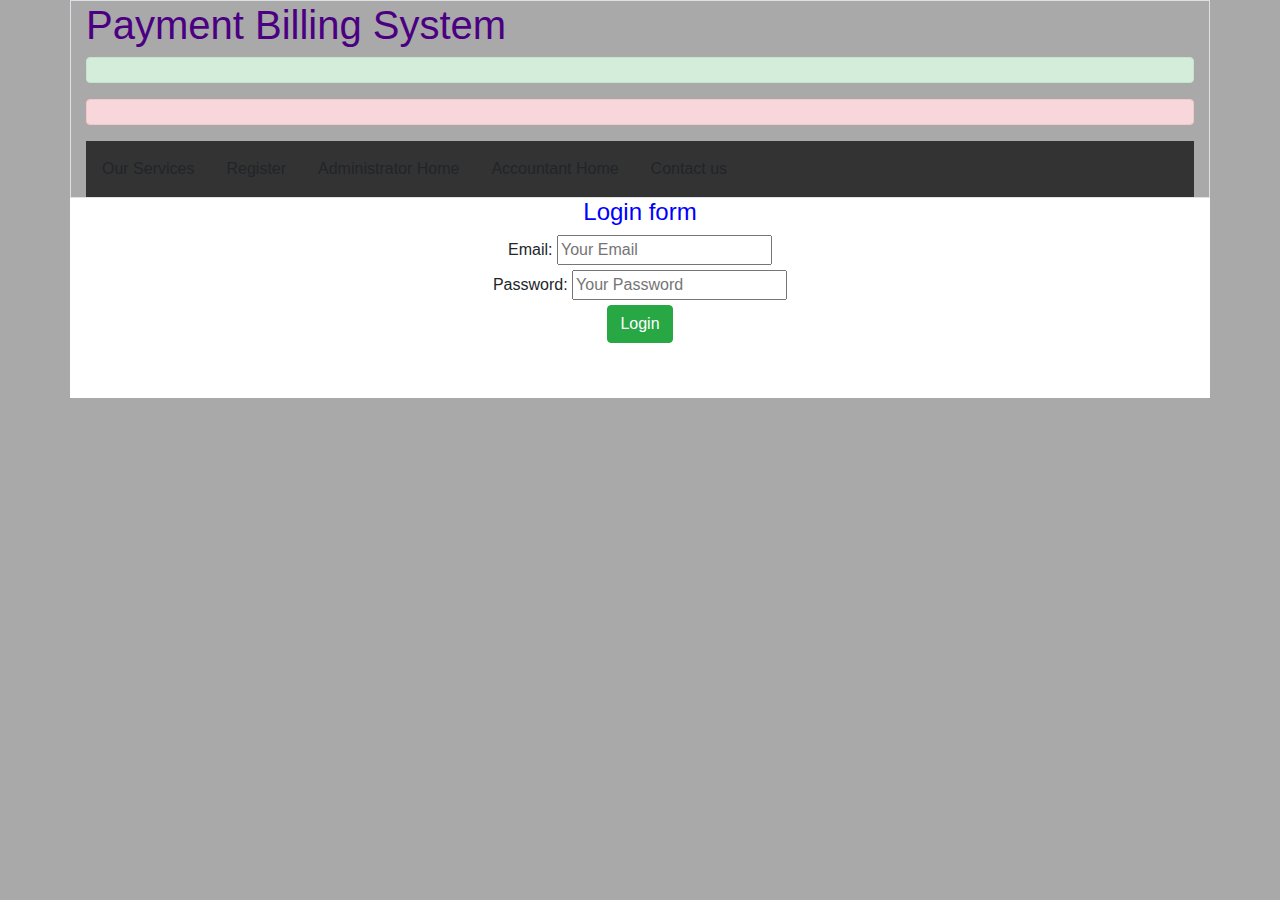
<file: src/main/resources/templates/login.html>
<!DOCTYPE html>
<html lang="en"  xmlns="http://www.w3.org/1999/xhtml"
      xmlns:th="http://www.thymeleaf.org"
      xmlns:sec="http://www.thymeleaf.org/extras/spring-security">
<head>
  <meta charset="UTF-8">
  <title>login</title>
  <link rel="stylesheet" href="https://cdn.jsdelivr.net/npm/bootstrap@4.4.1/dist/css/bootstrap.min.css" integrity="sha384-Vkoo8x4CGsO3+Hhxv8T/Q5PaXtkKtu6ug5TOeNV6gBiFeWPGFN9MuhOf23Q9Ifjh" crossorigin="anonymous">

  <script src="https://code.jquery.com/jquery-3.4.1.slim.min.js" integrity="sha384-J6qa4849blE2+poT4WnyKhv5vZF5SrPo0iEjwBvKU7imGFAV0wwj1yYfoRSJoZ+n" crossorigin="anonymous"></script>
  <script src="https://cdn.jsdelivr.net/npm/popper.js@1.16.0/dist/umd/popper.min.js" integrity="sha384-Q6E9RHvbIyZFJoft+2mJbHaEWldlvI9IOYy5n3zV9zzTtmI3UksdQRVvoxMfooAo" crossorigin="anonymous"></script>
  <script src="https://cdn.jsdelivr.net/npm/bootstrap@4.4.1/dist/js/bootstrap.min.js" integrity="sha384-wfSDF2E50Y2D1uUdj0O3uMBJnjuUD4Ih7YwaYd1iqfktj0Uod8GCExl3Og8ifwB6" crossorigin="anonymous"></script>

  <!-- <script th:src="@{/Javascript/LogoutForm.js}"></script>-->
</head>
<style>
  ul {
    list-style-type: none;
    margin: 0;
    padding: 0;
    overflow: hidden;
    background-color: #333333;
  }

  li {
    float: left;
  }

  li a {
    display: block;
    color: white;
    text-align: center;
    padding: 16px;
    text-decoration: none;
  }

  li a:hover {
    background-color: #111111;
  }
</style>
<body style="background-color: darkgray">
<div class="container border" >
  <h1 class="h1 border-1" style="color: indigo">Payment Billing System</h1>
  <div class="alert alert-success" role="alert" th:text="${success}" th:if="${success}"></div>
  <div class="alert alert-danger" role="alert" th:text="${LoginFirst}" th:if="${LoginFirst}"></div>

  <ul >
    <li ><a th:href="@{/home/viewdetails}">Our Services</a></li>
    <li ><a th:href="@{/student/register}">Register</a></li>
    <li ><a sec:authorize="hasAuthority('ADMIN')" th:href="@{/admin}">Administrator Home</a></li>
    <li sec:authorize="hasAnyAuthority('ADMIN','ACCOUNTANT')">
      <a th:href="@{/accountant}">Accountant Home</a>
    </li>
    <li ><a th:href="@{#}">Contact us</a></li>

  </ul>
</div>
<div class="container text-center justify-content-center align-content-center" style="background-color: white">
  <div style="height: 200px">
    <h4 class="h4" style="color: blue">Login form</h4>

    <form th:action="@{/login}" method="post" >

      <label>Email:   </label> <input type="email" th:name="email" placeholder="Your Email" required><br>
      <label>Password:</label>  <input type="password" th:name="password" placeholder="Your Password" required><br>
      <input class="btn btn-success" type="submit" value="Login"><br>
    </form>

  </div>
</div>
</body>
</html>
</file>
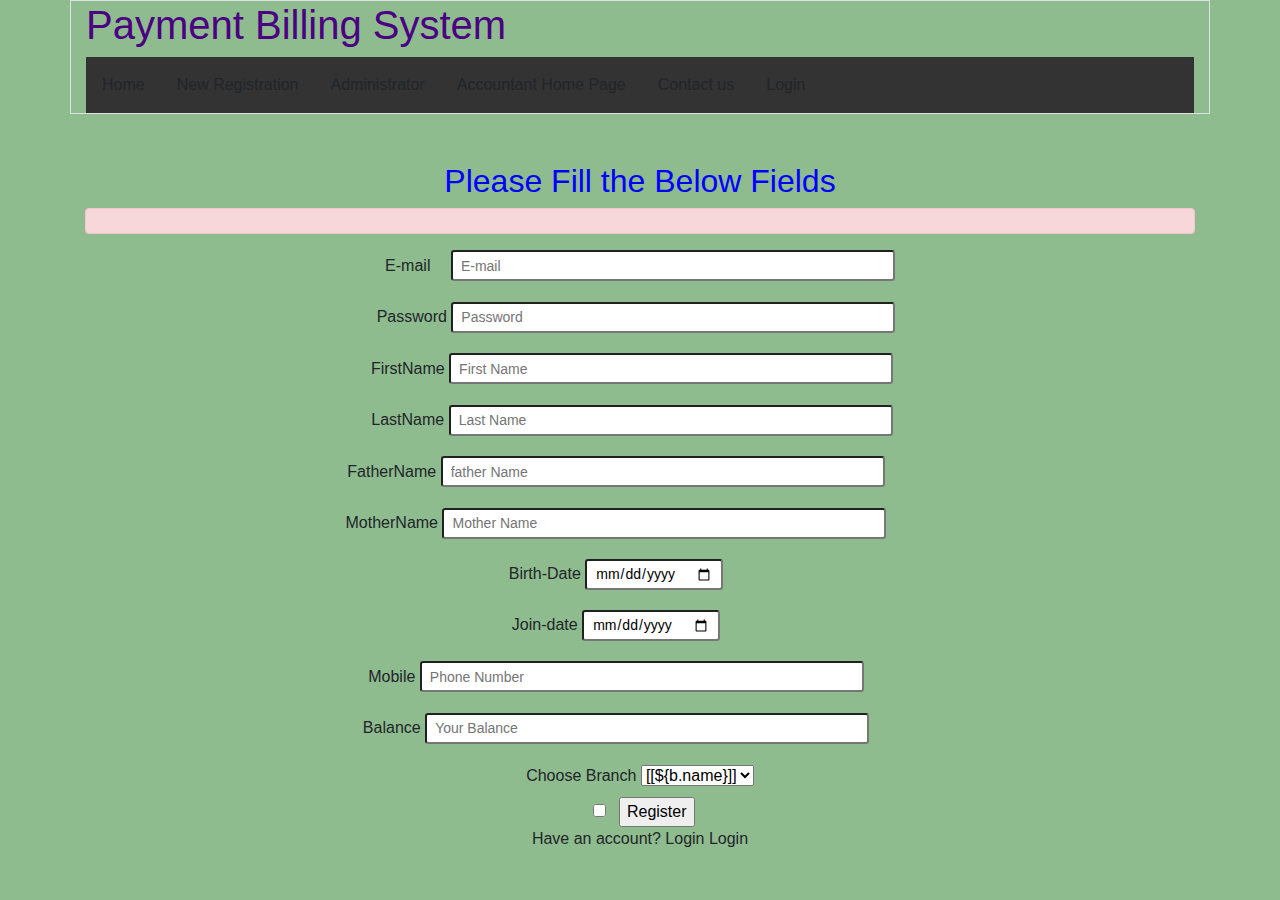
<file: src/main/resources/templates/register.html>
<!DOCTYPE html>
<html lang="en"   xmlns="http://www.w3.org/1999/xhtml"
      xmlns:th="http://www.thymeleaf.org"
      xmlns:sec="http://www.thymeleaf.org/extras/spring-security">
<head>
    <meta charset="UTF-8">
    <title>Register Student</title>

    <link rel="stylesheet" href="https://cdn.jsdelivr.net/npm/bootstrap@4.4.1/dist/css/bootstrap.min.css" integrity="sha384-Vkoo8x4CGsO3+Hhxv8T/Q5PaXtkKtu6ug5TOeNV6gBiFeWPGFN9MuhOf23Q9Ifjh" crossorigin="anonymous">
    <script src="https://code.jquery.com/jquery-3.4.1.slim.min.js" integrity="sha384-J6qa4849blE2+poT4WnyKhv5vZF5SrPo0iEjwBvKU7imGFAV0wwj1yYfoRSJoZ+n" crossorigin="anonymous"></script>
    <script src="https://cdn.jsdelivr.net/npm/popper.js@1.16.0/dist/umd/popper.min.js" integrity="sha384-Q6E9RHvbIyZFJoft+2mJbHaEWldlvI9IOYy5n3zV9zzTtmI3UksdQRVvoxMfooAo" crossorigin="anonymous"></script>
    <script src="https://cdn.jsdelivr.net/npm/bootstrap@4.4.1/dist/js/bootstrap.min.js" integrity="sha384-wfSDF2E50Y2D1uUdj0O3uMBJnjuUD4Ih7YwaYd1iqfktj0Uod8GCExl3Og8ifwB6" crossorigin="anonymous"></script>
</head>
<body style="background-color: darkseagreen">
<style>
    ul {
        list-style-type: none;
        margin: 0;
        padding: 0;
        overflow: hidden;
        background-color: #333333;
    }

    li {
        float: left;
    }

    li a {
        display: block;
        color: white;
        text-align: center;
        padding: 16px;
        text-decoration: none;
    }

    li a:hover {
        background-color: #111111;
    }
</style>

<div class="container border" >
    <h1 class="h1 border-1" style="color: indigo">Payment Billing System</h1>

<!--
    <img class="img-fluid" th:src="@{/images/banner.jpg}" alt="" style="max-width: 100%;height: auto">
-->
    <ul >
        <li ><a th:href="@{/}">Home</a></li>
        <li ><a th:href="@{/student/register}">New Registration</a></li>
        <li sec:authorize="hasAuthority('ADMIN')" ><a th:href="@{/admin}">Administrator</a></li>
        <li sec:authorize="hasAnyAuthority('ADMIN','ACCOUNTANT')">
            <a th:href="@{/accountant}">Accountant Home Page</a>
        </li>
        <li ><a th:href="@{#}">Contact us</a></li>
        <li th:ref="navbar-item" sec:authorize="!isAuthenticated()">
            <a th:href="@{/login}">Login</a>
        </li>
    </ul>

</div>
<div class="container text-center pt-lg-5">
    <h2 class="h2" style="color: blue">Please Fill the Below Fields</h2>
    <div class="alert alert-danger" role="alert" th:text="${error}" th:if="${error}"></div>
    <form  th:action="@{/student/register}" method="post" th:object="${student}" modelAttribute="student">
        <input hidden type="text" name="id" th:field="*{id}" >
        <p>
            <label for="email">E-mail</label>
            <input required class="form-control-sm ml-3" size="50" id="email" type="email" th:field="*{email}" placeholder="E-mail"><br>
        </p>
        <p>
            <label for="password">Password</label>
            <input required  class="form-control-sm mr-2" id="password" type="password" size="50" th:field="*{password}" placeholder="Password" ><br>
        </p>
        <p>
            <label for="firstname">FirstName</label>
           <input required  class="form-control-sm mr-3" id="firstname" type="text" size="50" th:field="*{fname}" placeholder="First Name" ><br>
        </p>
        <p>
            <label for="lastname">LastName</label>
            <input required  class="form-control-sm mr-3" id="lastname" type="text" size="50" th:field="*{lname}" placeholder="Last Name" ><br>
        </p>
        <p>
            <label for="fathername">FatherName</label>
            <input required  class="form-control-sm mr-5" id="fathername" type="text" size="50" th:field="*{fatherName}" placeholder="father Name" ><br>
        </p>
        <p>
            <label for="mothername">MotherName</label>
           <input required  class="form-control-sm mr-5"  type="text" id="mothername" size="50" th:field="*{motherName}" placeholder="Mother Name" ><br>
        </p>
        <p>
            <label for="birthdate">Birth-Date</label>
            <input required  class="form-control-sm mr-5" id="birthdate" type="date" size="50" th:value="*{date}" th:field="*{date}" placeholder="Your Birth date" ><br>
        </p>
        <p>
            <label for="joineddate">Join-date</label>
            <input required  class="form-control-sm mr-5" id="joineddate" type="date" size="50" th:value="*{joinedDate}" th:field="*{joinedDate}" placeholder="Your Join date" ><br>
        </p>
        <p>
            <label for="mobile">Mobile</label>
            <input required  class="form-control-sm mr-5"  id="mobile" type="text" size="50" th:field="*{mobile}" placeholder="Phone Number" ><br>

        </p>
        <p>
            <label for="balance">Balance</label>
            <input required  class="form-control-sm mr-5"  id="balance" type="text" size="50" th:field="*{balance}" placeholder="Your Balance" ><br>

        </p>
        <label for="branches">Choose Branch</label>
        <select required name="branch" id="branches">
            <th:block th:each="b:${branches}">
                <option th:value="${b.name}" th:field="*{branch}">[[${b.name}]]</option>
            </th:block>
        </select><br>
        <input required type="checkbox"  th:field="*{role}" th:text="${roleName}" th:value="${roleId}" class="m-2">
       <!-- Your Fee:<input  class="form-control-sm" type="text" size="50" th:field="*{fee}" placeholder="Your Fee" ><br>-->
        <input type="submit" value="Register">
        <div class="container">
            Have an account? Login <a th:href="@{/login}">Login</a>
        </div>
    </form>

</div>

</body>
</html>
</file>
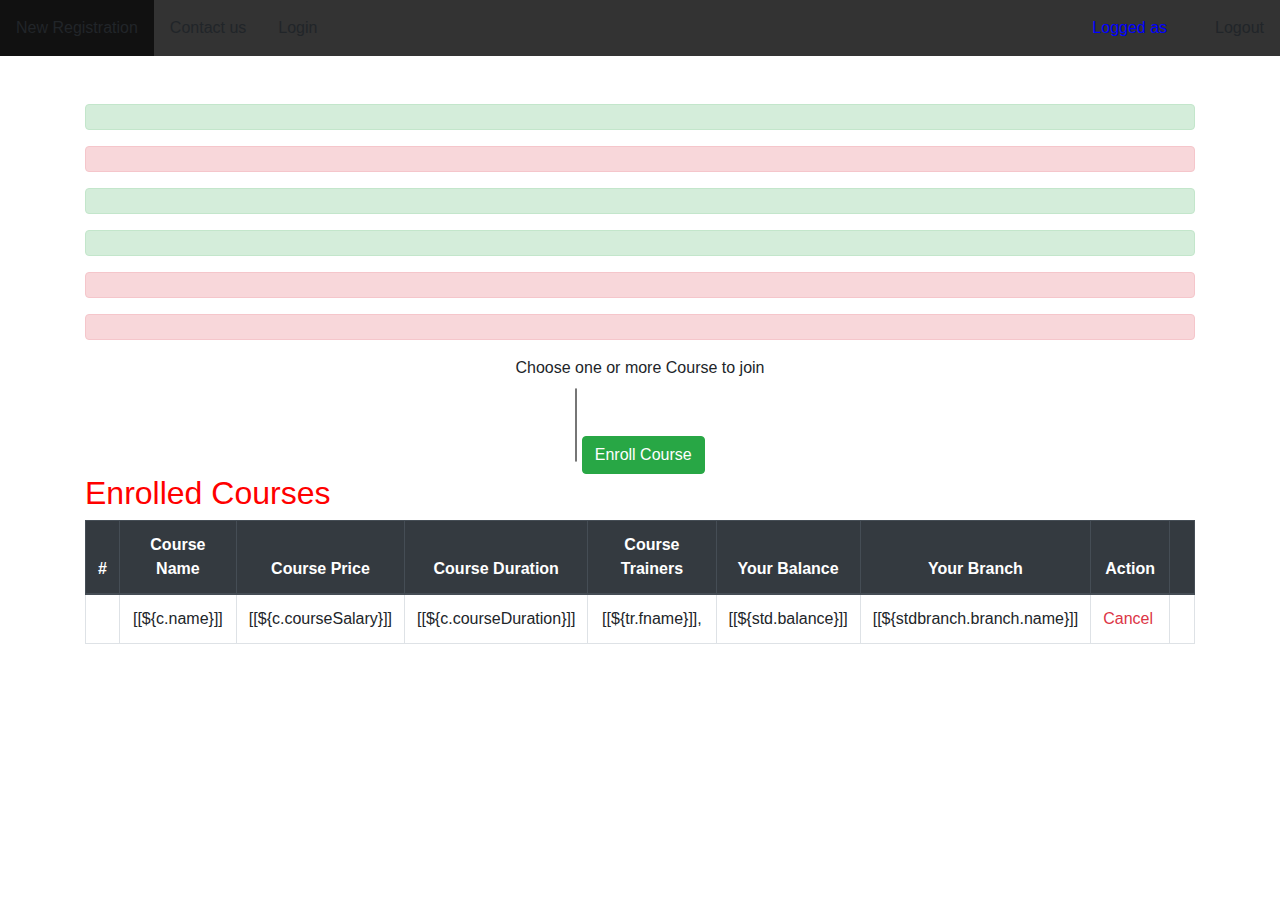
<file: src/main/resources/templates/studenthome.html>
<!DOCTYPE html>
<html lang="en"  xmlns="http://www.w3.org/1999/xhtml"
      xmlns:th="http://www.thymeleaf.org"
      xmlns:sec="http://www.thymeleaf.org/extras/spring-security">
<head>
    <meta charset="UTF-8">
    <title>Student Home</title>
    <link rel="stylesheet" href="https://cdn.jsdelivr.net/npm/bootstrap@4.4.1/dist/css/bootstrap.min.css" integrity="sha384-Vkoo8x4CGsO3+Hhxv8T/Q5PaXtkKtu6ug5TOeNV6gBiFeWPGFN9MuhOf23Q9Ifjh" crossorigin="anonymous">

    <script src="https://code.jquery.com/jquery-3.4.1.slim.min.js" integrity="sha384-J6qa4849blE2+poT4WnyKhv5vZF5SrPo0iEjwBvKU7imGFAV0wwj1yYfoRSJoZ+n" crossorigin="anonymous"></script>
    <script src="https://cdn.jsdelivr.net/npm/popper.js@1.16.0/dist/umd/popper.min.js" integrity="sha384-Q6E9RHvbIyZFJoft+2mJbHaEWldlvI9IOYy5n3zV9zzTtmI3UksdQRVvoxMfooAo" crossorigin="anonymous"></script>
    <script src="https://cdn.jsdelivr.net/npm/bootstrap@4.4.1/dist/js/bootstrap.min.js" integrity="sha384-wfSDF2E50Y2D1uUdj0O3uMBJnjuUD4Ih7YwaYd1iqfktj0Uod8GCExl3Og8ifwB6" crossorigin="anonymous"></script>

</head>
<style>
    ul {
        list-style-type: none;
        margin: 0;
        padding: 0;
        overflow: hidden;
        background-color: #333333;
    }

    li {
        float: left;
    }

    li a {
        display: block;
        color: white;
        text-align: center;
        padding: 16px;
        text-decoration: none;
    }

    li a:hover {
        background-color: #111111;
    }
</style>
<body>
<ul >
    <li><a th:href="@{/student/register}">New Registration</a></li>
    <li ><a th:href="@{#}">Contact us</a></li>
    <li th:ref="navbar-item" sec:authorize="!isAuthenticated()">
        <a th:href="@{/login}">Login</a>
    </li>
    <div  style="float: right">
        <li>
            <span class="text-center mt-3" style="float: left;color: blue">Logged as </span>  <a style="float: right" href="#" th:text=" ${#authentication.getPrincipal().getFnameLoggedUser}"></a>
        </li>

        <li>
            <a sec:authorize="isAuthenticated()" th:href="@{logout}">Logout</a>
        </li>
    </div>

</ul>
<div class="container text-center mt-5 justify-content-center align-content-center">
    <div class="alert alert-success" role="alert" th:text="${Enrolled}" th:if="${Enrolled}"></div>
    <div class="alert alert-danger" role="alert" th:text="${FaildEnroll}" th:if="${FaildEnroll}"></div>
    <div class="alert alert-success" role="alert" th:text="${CourseRemoved}" th:if="${CourseRemoved}"></div>
    <div class="alert alert-success" role="alert" th:text="${CourseRemovedFaild}" th:if="${CourseRemovedFaild}"></div>
    <div class="alert alert-danger" role="alert" th:text="${NoBalance}" th:if="${NoBalance}"></div>
    <div class="alert alert-danger" role="alert" th:text="${CantBeEmpty}" th:if="${CantBeEmpty}"></div>

    <div class="row">
        <div class="col-12">
            <label style="display: inline-flex" for="courses">Choose one or more  Course to join</label>
            <form th:action="@{/student/enroll}" method="post">
                    <select multiple th:name="courses" id="courses">
                        <th:block th:each="c:${foundCourses}">
                            <option th:value="${c.name}" th:name="course">[[${c.name}]]</option>
                        </th:block>
                    </select>
                    <input class="btn btn-success" type="submit" value="Enroll Course">

            </form>
        </div>
    </div>
</div>
<div class="container text-center" style="background-color: white">
    <h2  class="h2" style="color: red;float: left">Enrolled Courses</h2>
    <table class="table table-bordered p-2">
        <thead class="thead-dark">
        <tr>
            <th scope="col">#</th>
            <th scope="col">Course Name</th>
            <th scope="col">Course Price</th>
            <th scope="col">Course Duration</th>
            <th scope="col">Course Trainers</th>
            <th scope="col">Your Balance</th>
            <th scope="col">Your Branch</th>
            <th scope="col">Action</th>
            <th></th>
        </tr>
        </thead>
        <tbody>
        <!--/*@thymesVar id="users" type="aj"*/-->
        <th:block th:each="c:${enrolled}">
            <tr>
                <td></td>
                <td>[[${c.name}]]</td>
                <td>[[${c.courseSalary}]]</td>
                <td>[[${c.courseDuration}]]</td>

                <td>
                    <th:block th:each="tr:${c.trainers}">
                        [[${tr.fname}]],
                    </th:block>
                </td>
                <td>[[${std.balance}]]</td>
                <td>
                    <th:block th:each="stdbranch:${std}">
                        [[${stdbranch.branch.name}]]
                    </th:block>
                </td>
                <td sec:authorize="hasAnyAuthority('STUDENT','ADMIN','ACCOUNTANT')">
                    <a class="h6 pr-1 text-danger" th:href="@{'/student/removecourse/' +${c.name}}">Cancel </a>
                </td>
                <td></td>
            </tr>
        </th:block>
        </tbody>
    </table>
</div>
</body>
</html>
</file>
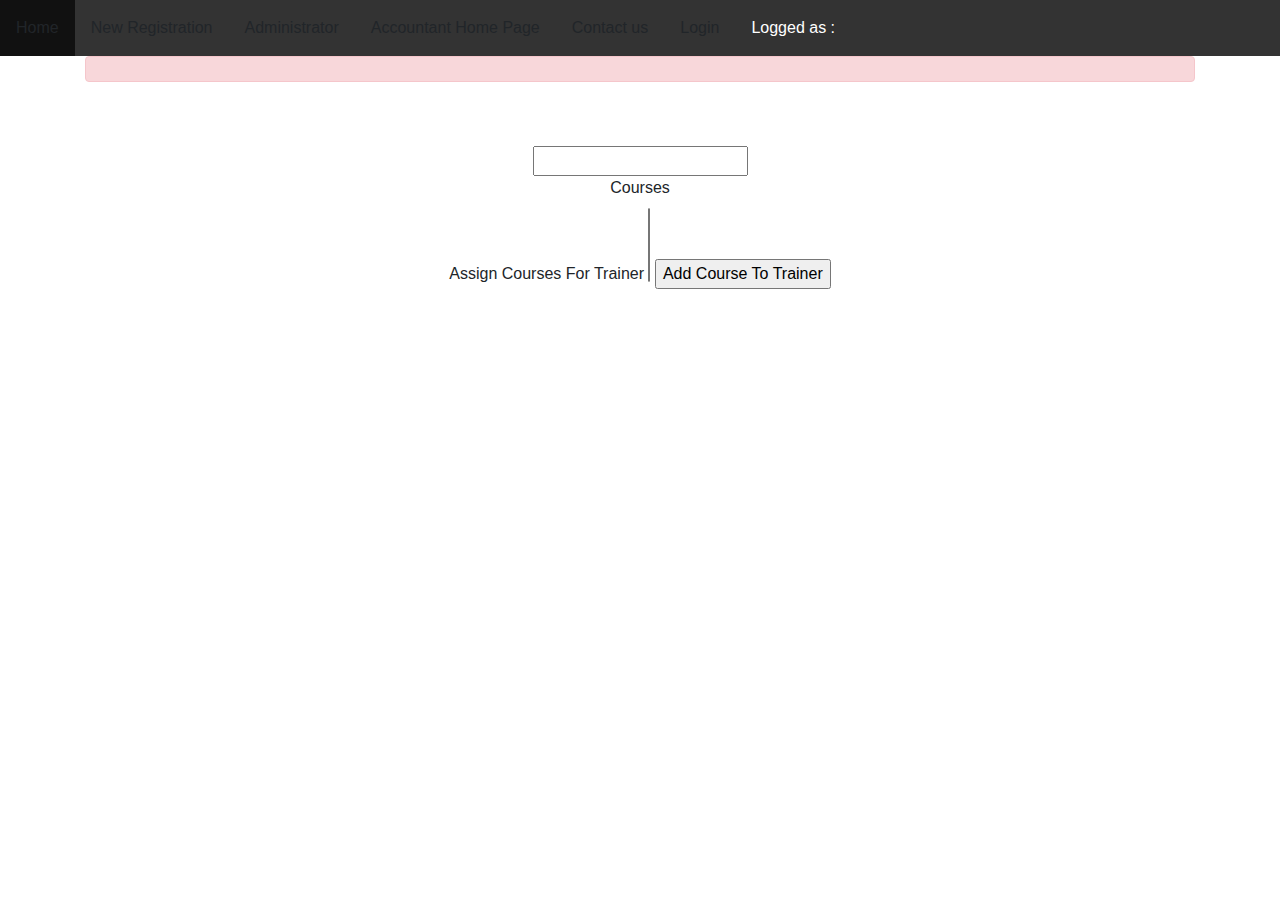
<file: src/main/resources/templates/trainercourse.html>
<!DOCTYPE html>
<html lang="en"   xmlns="http://www.w3.org/1999/xhtml"
      xmlns:th="http://www.thymeleaf.org"
      xmlns:sec="http://www.thymeleaf.org/extras/spring-security">
<head>
    <meta charset="UTF-8">
    <title>Add Course To Trainer</title>
    <link rel="stylesheet" href="https://cdn.jsdelivr.net/npm/bootstrap@4.4.1/dist/css/bootstrap.min.css" integrity="sha384-Vkoo8x4CGsO3+Hhxv8T/Q5PaXtkKtu6ug5TOeNV6gBiFeWPGFN9MuhOf23Q9Ifjh" crossorigin="anonymous">

    <script src="https://code.jquery.com/jquery-3.4.1.slim.min.js" integrity="sha384-J6qa4849blE2+poT4WnyKhv5vZF5SrPo0iEjwBvKU7imGFAV0wwj1yYfoRSJoZ+n" crossorigin="anonymous"></script>
    <script src="https://cdn.jsdelivr.net/npm/popper.js@1.16.0/dist/umd/popper.min.js" integrity="sha384-Q6E9RHvbIyZFJoft+2mJbHaEWldlvI9IOYy5n3zV9zzTtmI3UksdQRVvoxMfooAo" crossorigin="anonymous"></script>
    <script src="https://cdn.jsdelivr.net/npm/bootstrap@4.4.1/dist/js/bootstrap.min.js" integrity="sha384-wfSDF2E50Y2D1uUdj0O3uMBJnjuUD4Ih7YwaYd1iqfktj0Uod8GCExl3Og8ifwB6" crossorigin="anonymous"></script>

</head>
<style>
    ul {
        list-style-type: none;
        margin: 0;
        padding: 0;
        overflow: hidden;
        background-color: #333333;
    }

    li {
        float: left;
    }

    li a {
        display: block;
        color: white;
        text-align: center;
        padding: 16px;
        text-decoration: none;
    }

    li a:hover {
        background-color: #111111;
    }
</style>

<body>
<ul >
    <li ><a th:href="@{/}">Home</a></li>
    <li ><a th:href="@{/student/register}">New Registration</a></li>
    <li ><a th:href="@{/admin}">Administrator</a></li>
    <li sec:authorize="hasAnyAuthority('ADMIN','ACCOUNTANT')">
        <a th:href="@{/accountant}">Accountant Home Page</a>
    </li>
    <li ><a th:href="@{#}">Contact us</a></li>
    <li th:ref="navbar-item" sec:authorize="!isAuthenticated()">
        <a th:href="@{/login}">Login</a>
    </li>
    <div class="container">
        <li>
            <a href="#">Logged as : </a>
        </li>
    </div>

</ul>
<div class="container text-center justify-content-center align-content-center">
    <div class="alert alert-danger" role="alert" th:text="${FaildAssignedCourses}" th:if="${FaildAssignedCourses}"></div>

    <div class="row">
        <div class="col-12">
            <form class="m-5" th:action="@{/accountant/trainer/assigncourse}" method="post" th:object="${trainer}" modelAttribute="trainer">
                <input th:hidden="true" type="text" th:field="*{id}">
                <label style="display: block" for="courses">Courses</label>
                <label for="courses">Assign Courses For Trainer</label>
                <select multiple required name="courses" id="courses">
                    <th:block th:each="c:${courses}">
                        <option th:value="${c.name}" th:name="course" th:field="*{courses}">[[${c.name}]]</option>
                    </th:block>
                </select>
                <input style="display: inline-flex" type="submit" value="Add Course To Trainer">
            </form>
        </div>
    </div>

</div>
</body>
</html>
</file>
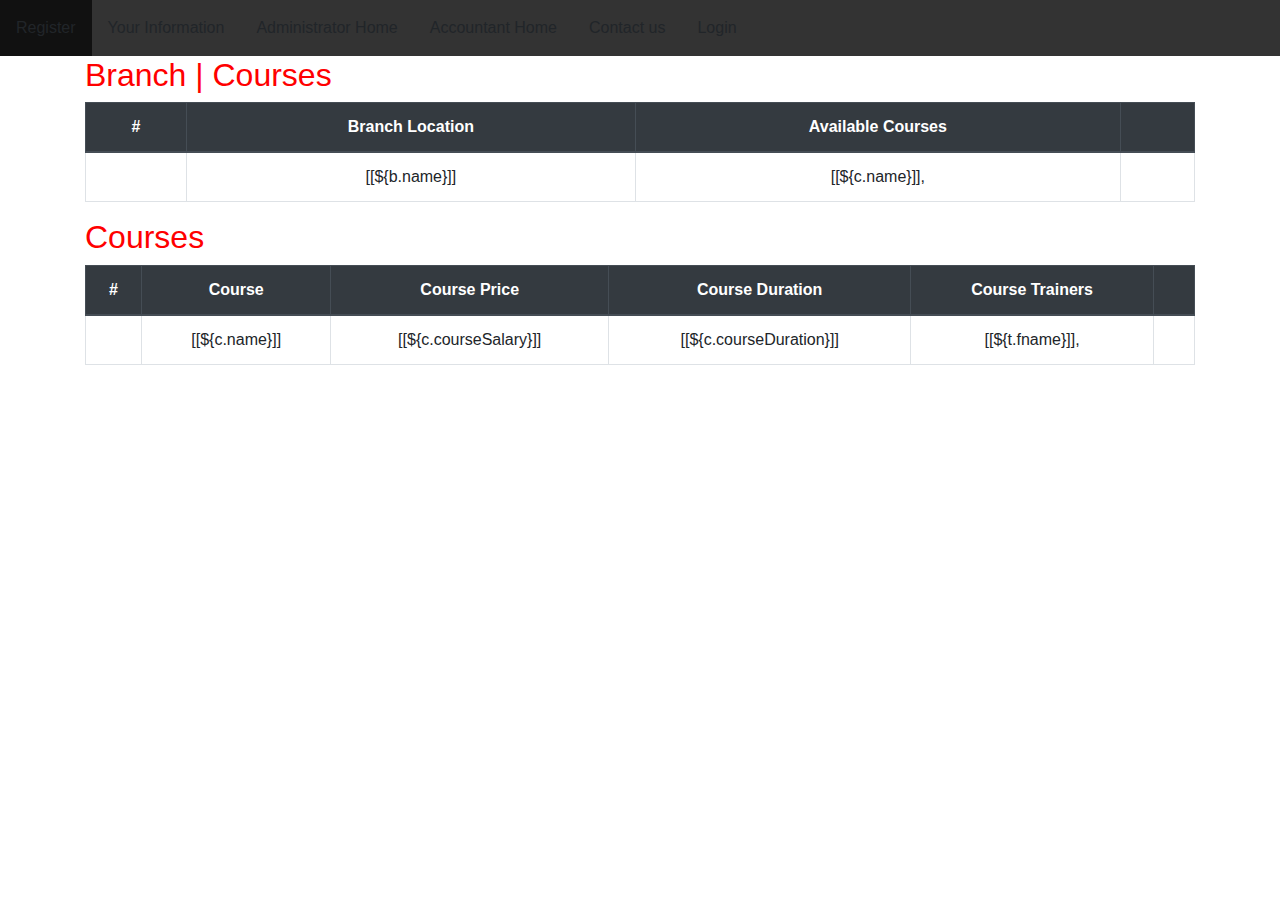
<file: src/main/resources/templates/viewdetails.html>
<!DOCTYPE html>
<html lang="en" xmlns="http://www.w3.org/1999/xhtml"
      xmlns:th="http://www.thymeleaf.org"
      xmlns:sec="http://www.thymeleaf.org/extras/spring-security">
<head>
    <meta charset="UTF-8">
    <title>Courses | Branches Details</title>
    <link rel="stylesheet" href="https://cdn.jsdelivr.net/npm/bootstrap@4.4.1/dist/css/bootstrap.min.css" integrity="sha384-Vkoo8x4CGsO3+Hhxv8T/Q5PaXtkKtu6ug5TOeNV6gBiFeWPGFN9MuhOf23Q9Ifjh" crossorigin="anonymous">

    <script src="https://code.jquery.com/jquery-3.4.1.slim.min.js" integrity="sha384-J6qa4849blE2+poT4WnyKhv5vZF5SrPo0iEjwBvKU7imGFAV0wwj1yYfoRSJoZ+n" crossorigin="anonymous"></script>
    <script src="https://cdn.jsdelivr.net/npm/popper.js@1.16.0/dist/umd/popper.min.js" integrity="sha384-Q6E9RHvbIyZFJoft+2mJbHaEWldlvI9IOYy5n3zV9zzTtmI3UksdQRVvoxMfooAo" crossorigin="anonymous"></script>
    <script src="https://cdn.jsdelivr.net/npm/bootstrap@4.4.1/dist/js/bootstrap.min.js" integrity="sha384-wfSDF2E50Y2D1uUdj0O3uMBJnjuUD4Ih7YwaYd1iqfktj0Uod8GCExl3Og8ifwB6" crossorigin="anonymous"></script>

</head>
<style>
    ul {
        list-style-type: none;
        margin: 0;
        padding: 0;
        overflow: hidden;
        background-color: #333333;
    }

    li {
        float: left;
    }

    li a {
        display: block;
        color: white;
        text-align: center;
        padding: 16px;
        text-decoration: none;
    }

    li a:hover {
        background-color: #111111;
    }
</style>
<body>
<ul >
    <li sec:authorize="!isAuthenticated()" ><a th:href="@{/student/register}">Register</a></li>
    <li sec:authorize="hasAuthority('STUDENT')">
        <a th:href="@{/student}">Your Information</a>
    </li>
    <li ><a sec:authorize="hasAuthority('ADMIN')" th:href="@{/admin}">Administrator Home</a></li>
    <li sec:authorize="hasAnyAuthority('ADMIN','ACCOUNTANT')">
        <a th:href="@{/accountant}">Accountant Home</a>
    </li>
    <li ><a th:href="@{#}">Contact us</a></li>
    <li sec:authorize="!isAuthenticated()">
        <a  th:href="@{/login}">Login</a>
    </li>
</ul>
<div class="container text-center" style="background-color: white">
    <h2  class="h2" style="color: red;float: left">Branch | Courses</h2>
    <table class="table table-bordered p-2">
        <thead class="thead-dark">
        <tr>
            <th scope="col">#</th>
            <th scope="col">Branch Location</th>
            <th scope="col">Available Courses </th>
            <th></th>
        </tr>
        </thead>
        <tbody>
        <th:block th:each="b:${branches}">
            <tr>
                <td></td>
                <td>[[${b.name}]]</td>
                <td>
                    <th:block th:each="c:${b.courses}">
                        [[${c.name}]],
                    </th:block>
                </td>
                <td></td>
            </tr>
        </th:block>
        </tbody>
    </table>
</div>

<div class="container text-center" style="background-color: white">
    <h2  class="h2" style="color: red;float: left">Courses</h2>
    <table class="table table-bordered p-2">
        <thead class="thead-dark">
        <tr>
            <th scope="col">#</th>
            <th scope="col">Course</th>
            <th scope="col">Course Price</th>
            <th scope="col">Course Duration</th>
            <th scope="col">Course Trainers</th>
            <th></th>
        </tr>
        </thead>
        <tbody>
        <th:block th:each="c:${courses}">
            <tr>
                <td></td>
                <td>[[${c.name}]]</td>
                <td>[[${c.courseSalary}]]</td>
                <td>[[${c.courseDuration}]]</td>
                <td>
                    <th:block th:each="t:${c.trainers}">
                        [[${t.fname}]],
                    </th:block>
                </td>
                <td></td>
            </tr>
        </th:block>
        </tbody>
    </table>
</div>

</body>
</html>
</file>
